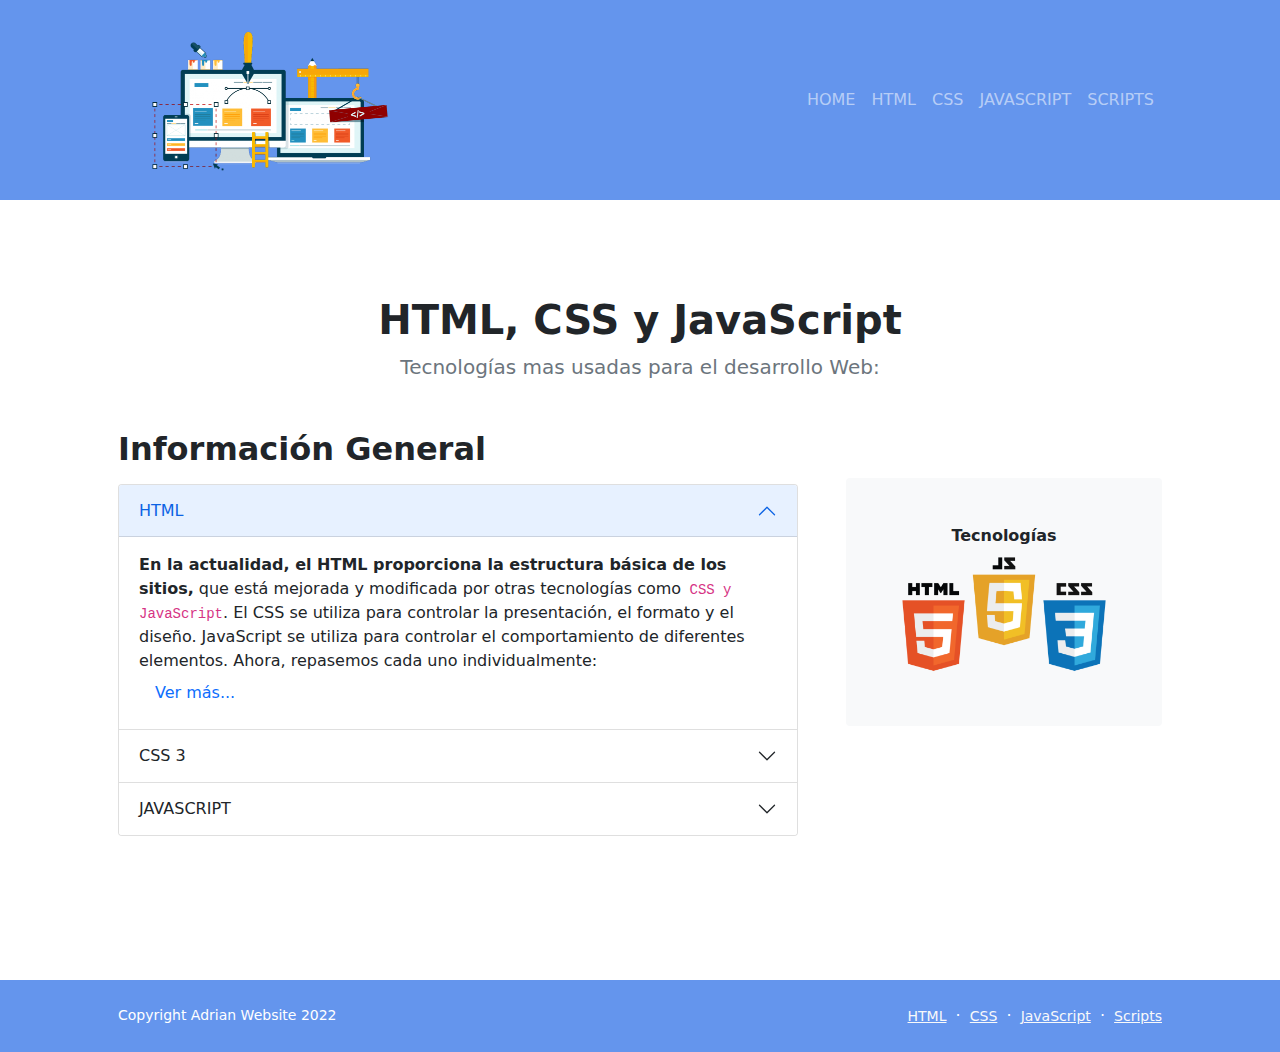
<file: index.html>
<!DOCTYPE html>
<html lang="en">
    <head>
        <meta charset="utf-8" />
        <meta name="viewport" content="width=device-width, initial-scale=1, shrink-to-fit=no" />
        <meta name="description" content="" />
        <meta name="author" content="" />
        <title>Unir blog </title>
        <link rel="icon" type="image/x-icon" href="assets/favicon.ico" />
        <link href="https://cdn.jsdelivr.net/npm/bootstrap-icons@1.5.0/font/bootstrap-icons.css" rel="stylesheet" />
        <link href="css/styles.css" rel="stylesheet" />
    </head>
    <body class="d-flex flex-column h-100">
        <main class="flex-shrink-0">
            <nav class="navbar navbar-expand-lg navbar-dark bg-dark">
                <div class="container px-5">
                    <a class="navbar-brand" href="index.html"><img src="assets/Unir_2021_logo.png">  </a>
                    <button class="navbar-toggler" type="button" data-bs-toggle="collapse" data-bs-target="#navbarSupportedContent" aria-controls="navbarSupportedContent" aria-expanded="false" aria-label="Toggle navigation"><span class="navbar-toggler-icon"></span></button>
                    <div class="collapse navbar-collapse" id="navbarSupportedContent">
                        <ul class="navbar-nav ms-auto mb-2 mb-lg-0">
                            <li class="nav-item"><a class="nav-link" href="index.html">HOME</a></li>
                            <li class="nav-item"><a class="nav-link" href="html.html">HTML</a></li>
                            <li class="nav-item"><a class="nav-link" href="css.html">CSS</a></li>
                            <li class="nav-item"><a class="nav-link" href="javascript.html">JAVASCRIPT</a></li>
                            <li class="nav-item"><a class="nav-link" href="scripts.html">SCRIPTS</a></li>
                        </ul>
                    </div>
                </div>
            </nav>
            <section class="py-5">
                <div class="container px-5 my-5">
                    <div class="text-center mb-5">
                        <h1 class="fw-bolder">HTML, CSS y JavaScript </h1>
                        <p class="lead fw-normal text-muted mb-0">Tecnologías mas usadas para el desarrollo Web: </p>
                    </div>
                    <div class="row gx-5">
                        <div class="col-xl-8">
                            <h2 class="fw-bolder mb-3">Información General</h2>
                            <div class="accordion mb-5" id="accordionExample">
                                <div class="accordion-item">
                                    <h3 class="accordion-header" id="headingOne"><button class="accordion-button" type="button" data-bs-toggle="collapse" data-bs-target="#collapseOne" aria-expanded="true" aria-controls="collapseOne">HTML</button></h3>
                                    <div class="accordion-collapse collapse show" id="collapseOne" aria-labelledby="headingOne" data-bs-parent="#accordionExample">
                                        <div class="accordion-body">
                                            <strong>En la actualidad, el HTML proporciona la estructura básica de los sitios,</strong>
                                            que está mejorada y modificada por otras tecnologías como<code> CSS y JavaScript</code>. El CSS se utiliza para controlar la presentación, el formato y el diseño. JavaScript se utiliza para controlar el comportamiento de diferentes elementos. Ahora, repasemos cada uno individualmente:
                                            
                                            <a class="nav-link" href="html.html">Ver más...</a>
                                        
                                        </div>
                                    </div>
                                </div>
                                <div class="accordion-item">
                                    <h3 class="accordion-header" id="headingTwo"><button class="accordion-button collapsed" type="button" data-bs-toggle="collapse" data-bs-target="#collapseTwo" aria-expanded="false" aria-controls="collapseTwo">CSS 3</button></h3>
                                    <div class="accordion-collapse collapse" id="collapseTwo" aria-labelledby="headingTwo" data-bs-parent="#accordionExample">
                                        <div class="accordion-body">
                                           
                                            Las Hojas de estilo en cascada (del ingles Cascading Stylesheets CSS) es la siguiente tecnología que aprenderemos después de HTML. Mientras que HTML se utiliza para definir la estructura y la semántica del contenido, CSS se usa para darle estilo y posicionarlo visualmente. CSS se puede usa

                                            <a class="nav-link" href="css.html">Ver más...</a>
                                        </div>
                                    </div>
                                </div>
                                <div class="accordion-item">
                                    <h3 class="accordion-header" id="headingThree"><button class="accordion-button collapsed" type="button" data-bs-toggle="collapse" data-bs-target="#collapseThree" aria-expanded="false" aria-controls="collapseThree">JAVASCRIPT</button></h3>
                                    <div class="accordion-collapse collapse" id="collapseThree" aria-labelledby="headingThree" data-bs-parent="#accordionExample">
                                        <div class="accordion-body">
                                         
                                            JavaScript es un lenguaje de programación que te permite implementar cosas complejas en páginas web. Cada vez que una página web hace algo más que sentarse ahí y mostrar información estática para que la veas — mostrando actualizaciones de contenido oportunas, mapas interactivos, gráficos animados 2D/3D

                                            <a class="nav-link" href="javascript.html">Ver más...</a>
                                        </div>
                                    </div>
                                </div>
                            </div>
                        </div>
                        <div class="col-xl-4">
                            <div class="card border-0 bg-light mt-xl-5">
                                <div class="card-body p-4 py-lg-5">
                                    <div class="d-flex align-items-center justify-content-center">
                                        <div class="text-center">

                                            <div class="h6 fw-bolder">Tecnologías</div>
                                            <img src="assets/tecn.png">
                                        </div>
                                    </div>
                                </div>
                            </div>
                        </div>
                    </div>
                </div>
            </section>
        </main>
         <footer class="bg-dark py-4 mt-auto">
        <div class="container px-5">
            <div class="row align-items-center justify-content-between flex-column flex-sm-row">
                <div class="col-auto">
                    <div class="small m-0 text-white">Copyright Adrian Website 2022</div>
                </div>
                <div class="col-auto">
                    <a class="link-light small" href="html.html">HTML</a>
                    <span class="text-white mx-1">&middot;</span>
                    <a class="link-light small" href="css.html">CSS</a>
                    <span class="text-white mx-1">&middot;</span>
                    <a class="link-light small" href="javascript.html">JavaScript</a>
                    <span class="text-white mx-1">&middot;</span>
                    <a class="link-light small" href="scripts.html">Scripts</a>
                </div>
            </div>
        </div>
    </footer>
        <script src="https://cdn.jsdelivr.net/npm/bootstrap@5.1.3/dist/js/bootstrap.bundle.min.js"></script>
        <script src="js/scripts.js"></script>
    </body>
</html>
</file>
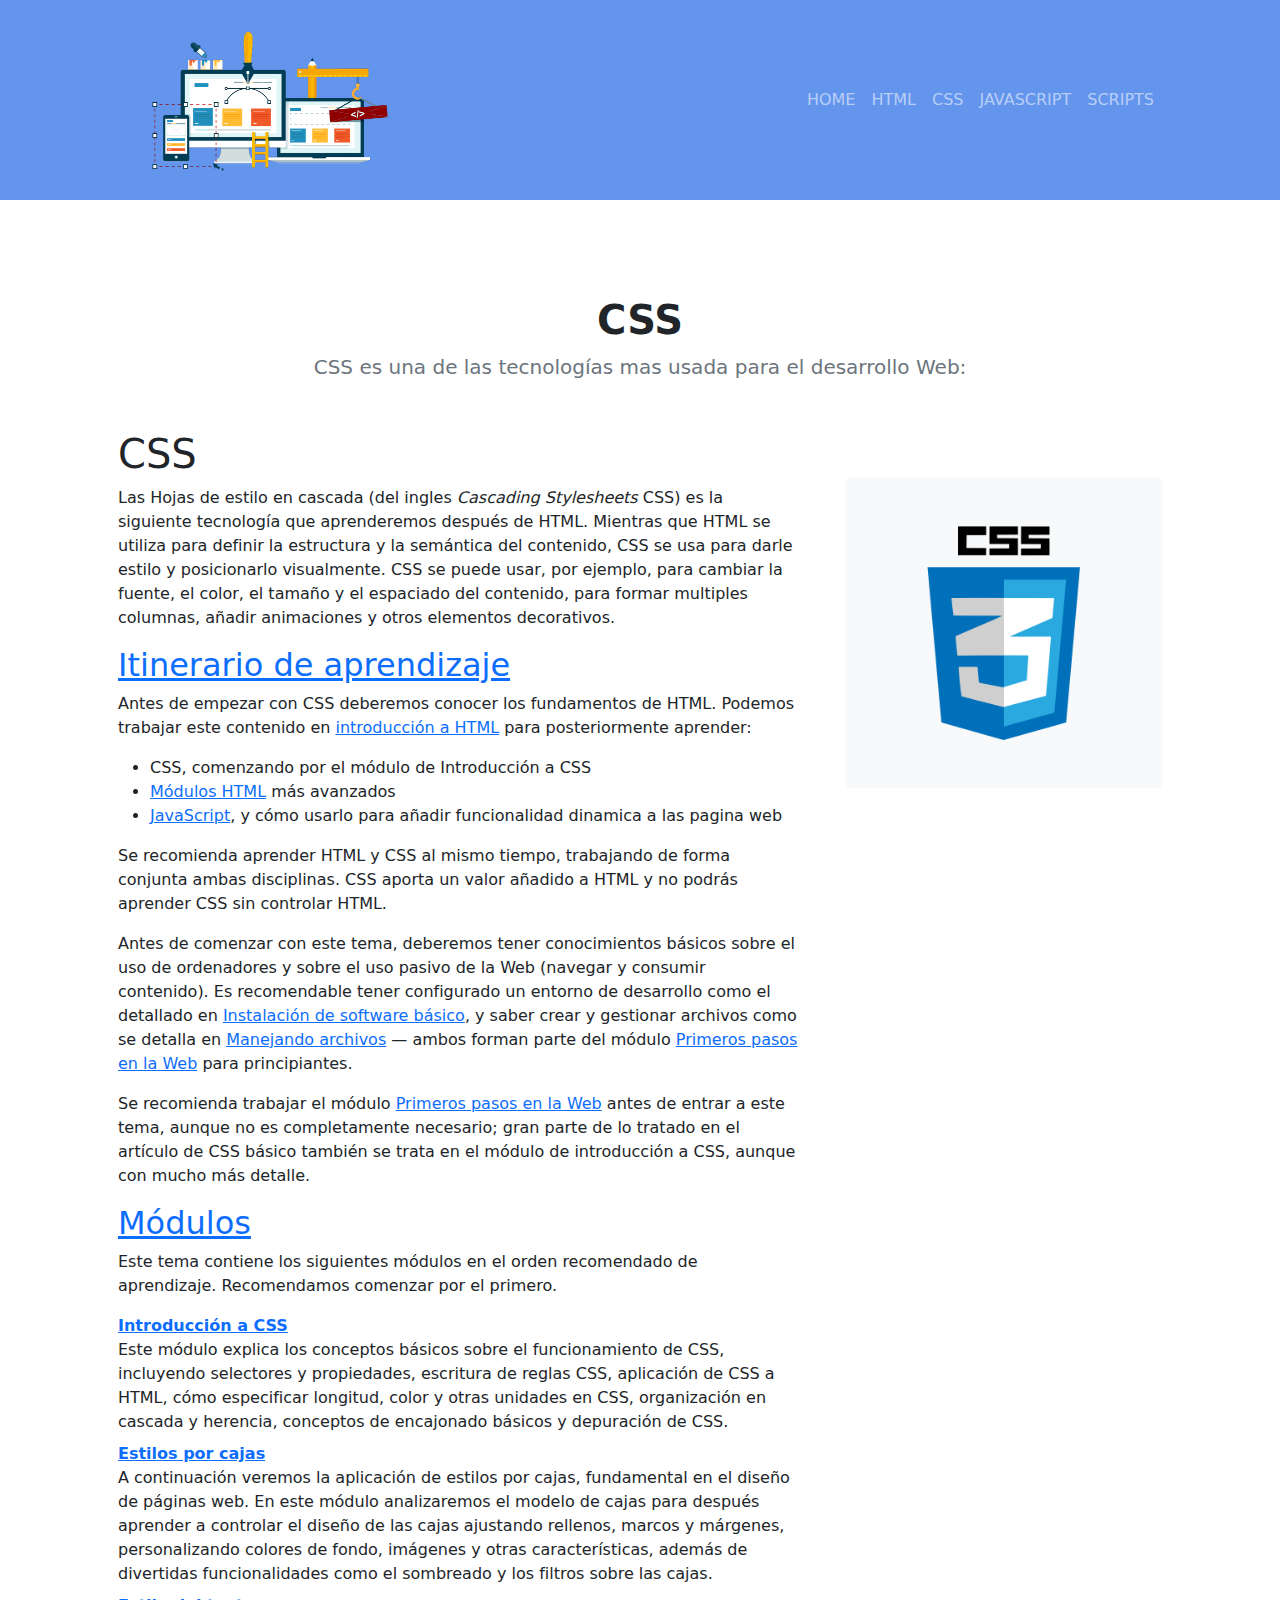
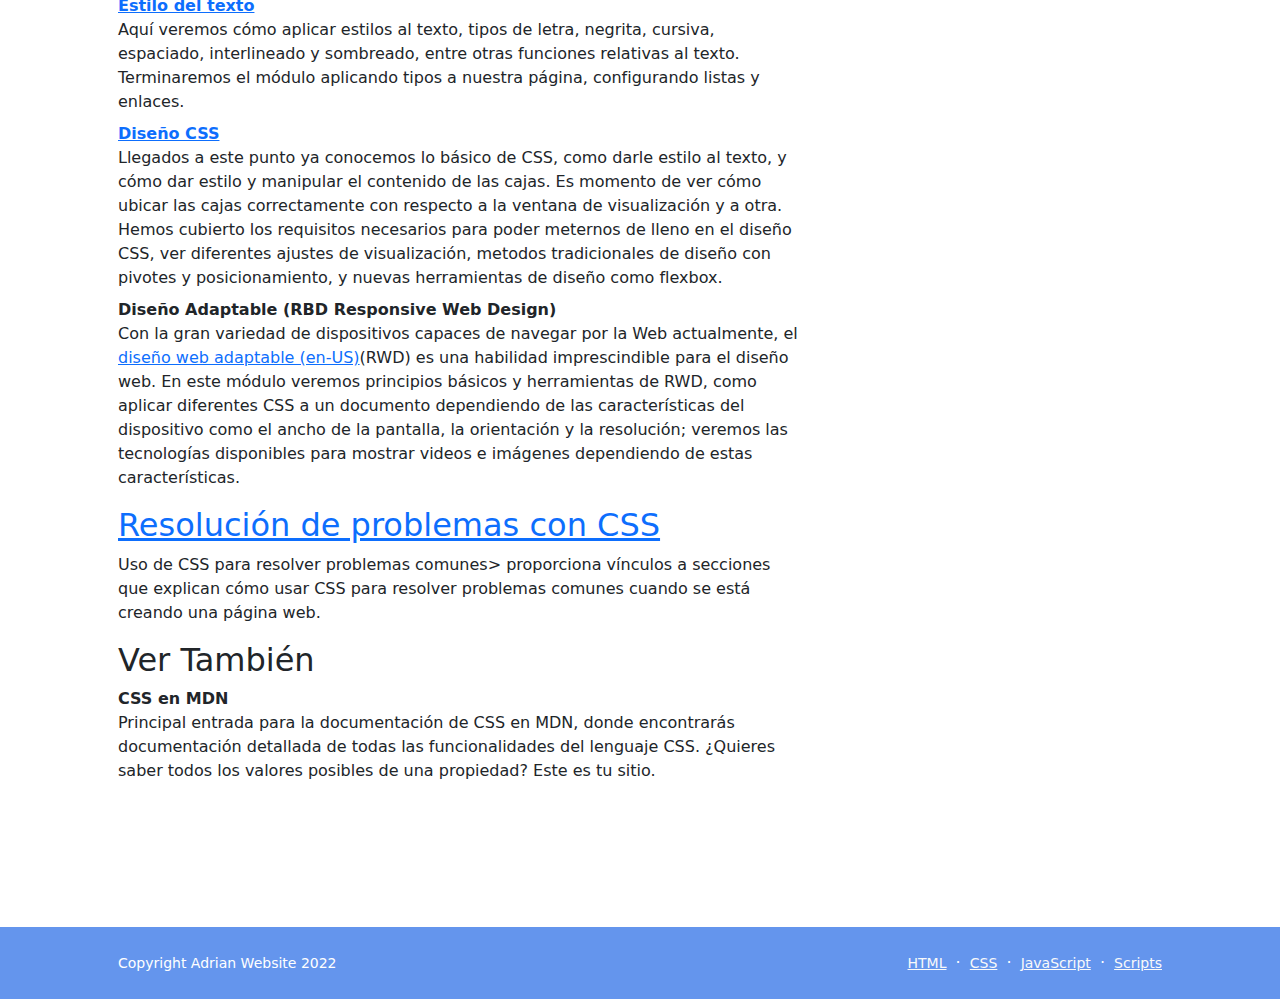
<file: css.html>
<!DOCTYPE html>
<html lang="en">

<head>
    <meta charset="utf-8" />
    <meta name="viewport" content="width=device-width, initial-scale=1, shrink-to-fit=no" />
    <meta name="description" content="" />
    <meta name="author" content="" />
    <title>Unir blog </title>
    <link rel="icon" type="image/x-icon" href="assets/favicon.ico" />
    <link href="https://cdn.jsdelivr.net/npm/bootstrap-icons@1.5.0/font/bootstrap-icons.css" rel="stylesheet" />
    <link href="css/styles.css" rel="stylesheet" />
</head>

<body class="d-flex flex-column h-100">
    <main class="flex-shrink-0">
        <nav class="navbar navbar-expand-lg navbar-dark bg-dark">
            <div class="container px-5">
                <a class="navbar-brand" href="index.html"><img src="assets/Unir_2021_logo.png"> </a>
                <button class="navbar-toggler" type="button" data-bs-toggle="collapse"
                    data-bs-target="#navbarSupportedContent" aria-controls="navbarSupportedContent"
                    aria-expanded="false" aria-label="Toggle navigation"><span
                        class="navbar-toggler-icon"></span></button>
                <div class="collapse navbar-collapse" id="navbarSupportedContent">
                    <ul class="navbar-nav ms-auto mb-2 mb-lg-0">
                        <li class="nav-item"><a class="nav-link" href="index.html">HOME</a></li>
                        <li class="nav-item"><a class="nav-link" href="html.html">HTML</a></li>
                        <li class="nav-item"><a class="nav-link" href="css.html">CSS</a></li>
                        <li class="nav-item"><a class="nav-link" href="javascript.html">JAVASCRIPT</a></li>
                        <li class="nav-item"><a class="nav-link" href="scripts.html">SCRIPTS</a></li>
                    </ul>
                </div>
            </div>
        </nav>
        <section class="py-5">
            <div class="container px-5 my-5">
                <div class="text-center mb-5">
                    <h1 class="fw-bolder">CSS</h1>
                    <p class="lead fw-normal text-muted mb-0">CSS es una de las tecnologías mas usada para el desarrollo Web:</p>
                </div>
                <div class="row gx-5">
                    <div class="col-xl-8">
                        <div class="accordion mb-5" id="accordionExample">

                            <main id="content" class="main-content " role="main">
                                <article class="main-page-content" lang="es">
                                    <h1>CSS</h1>
                                    <div class="section-content">
                                        <div id="sect1"></div>

                                        <p class="summary">Las Hojas de estilo en cascada (del ingles <em>Cascading
                                                Stylesheets</em> CSS) es la
                                            siguiente tecnología que aprenderemos después de 
                                                HTML. Mientras que HTML se utiliza
                                            para definir la estructura y la semántica del contenido, CSS se usa para
                                            darle estilo y posicionarlo visualmente. CSS se puede usar, por ejemplo,
                                            para cambiar la fuente, el color, el tamaño y el espaciado del contenido,
                                            para formar multiples columnas, añadir animaciones y otros elementos
                                            decorativos.</p>
                                    </div>
                                    <section aria-labelledby="itinerario_de_aprendizaje">
                                        <h2 id="itinerario_de_aprendizaje"><a href="#itinerario_de_aprendizaje"
                                                title="Permalink to Itinerario de aprendizaje">Itinerario de
                                                aprendizaje</a></h2>
                                        <div class="section-content">
                                            <p>Antes de empezar con CSS deberemos conocer los fundamentos de HTML.
                                                Podemos trabajar este contenido en <a
                                                    href="/es/docs/Learn/HTML/Introduction_to_HTML">introducción a
                                                    HTML</a> para posteriormente aprender:</p>

                                            <ul>
                                                <li>CSS, comenzando por el módulo de Introducción a CSS</li>
                                                <li><a href="/es/docs/Learn/HTML#módulos">Módulos HTML</a> más avanzados
                                                </li>
                                                <li><a href="/es/docs/Learn/JavaScript">JavaScript</a>, y cómo usarlo
                                                    para añadir funcionalidad dinamica a las pagina web</li>
                                            </ul>

                                            <p>Se recomienda aprender HTML y CSS al mismo tiempo, trabajando de forma
                                                conjunta ambas disciplinas. CSS aporta un valor añadido a HTML y no
                                                podrás aprender CSS sin controlar HTML.</p>

                                            <p>Antes de comenzar con este tema, deberemos tener conocimientos básicos
                                                sobre el uso de ordenadores y sobre el uso pasivo de la Web (navegar y
                                                consumir contenido). Es recomendable tener configurado un entorno de
                                                desarrollo como el detallado en <a
                                                    href="/es/docs/Learn/Getting_started_with_the_web/Installing_basic_software">Instalación
                                                    de software básico</a>, y saber crear y gestionar archivos como se
                                                detalla en <a
                                                    href="/es/docs/Learn/Getting_started_with_the_web/Dealing_with_files">Manejando
                                                    archivos</a>&nbsp;— ambos forman parte del módulo <a
                                                    href="/es/docs/Learn/Getting_started_with_the_web">Primeros pasos en
                                                    la Web</a>&nbsp;para principiantes.</p>

                                            <p>Se recomienda trabajar el módulo <a
                                                    href="/es/docs/Learn/Getting_started_with_the_web">Primeros pasos en
                                                    la Web</a>&nbsp;antes de entrar a este tema, aunque no es
                                                completamente necesario; gran parte de lo tratado en el artículo de CSS
                                                básico también se trata en el módulo de introducción a CSS, aunque con
                                                mucho más detalle.</p>
                                        </div>
                                    </section>
                                    <section aria-labelledby="módulos">
                                        <h2 id="módulos"><a href="#módulos" title="Permalink to Módulos">Módulos</a>
                                        </h2>
                                        <div class="section-content">
                                            <p>Este tema contiene los siguientes módulos en el orden recomendado de
                                                aprendizaje. Recomendamos comenzar por el primero.</p>

                                            <dl>
                                                <dt id="introducción_a_css"><a
                                                        href="/es/docs/Learn/CSS/First_steps">Introducción a CSS</a>
                                                </dt>
                                                <dd>Este módulo explica los conceptos básicos sobre el funcionamiento de
                                                    CSS, incluyendo selectores y propiedades, escritura de reglas CSS,
                                                    aplicación de CSS a HTML, cómo especificar longitud, color&nbsp;y
                                                    otras unidades&nbsp;en CSS, organización en cascada y herencia,
                                                    conceptos de encajonado básicos y depuración de CSS.</dd>
                                                <dt id="estilos_por_cajas"><a
                                                        href="/es/docs/Learn/CSS/Building_blocks">Estilos por cajas</a>
                                                </dt>
                                                <dd>A continuación veremos la aplicación de estilos por cajas,
                                                    fundamental en el diseño de páginas web. En este módulo analizaremos
                                                    el modelo de cajas para después aprender a controlar el diseño de
                                                    las cajas ajustando rellenos, marcos y márgenes, personalizando
                                                    colores de fondo, imágenes y otras&nbsp;características, además de
                                                    divertidas funcionalidades como el sombreado y los filtros sobre las
                                                    cajas.</dd>
                                                <dt id="estilo_del_texto"><a
                                                        href="/es/docs/Learn/CSS/Styling_text">Estilo del texto</a></dt>
                                                <dd>Aquí veremos cómo aplicar estilos al texto, tipos de letra, negrita,
                                                    cursiva, espaciado, interlineado y sombreado, entre otras funciones
                                                    relativas al texto. Terminaremos el módulo aplicando tipos a nuestra
                                                    página, configurando listas y enlaces.</dd>
                                                <dt id="diseño_css"><a href="/es/docs/Learn/CSS/CSS_layout">Diseño
                                                        CSS</a></dt>
                                                <dd>Llegados a este punto ya conocemos lo básico de CSS, como darle
                                                    estilo al texto, y cómo dar estilo y manipular el contenido de las
                                                    cajas. Es momento de ver cómo ubicar las cajas correctamente con
                                                    respecto a la ventana de visualización y a otra. Hemos cubierto los
                                                    requisitos necesarios para poder meternos de lleno en el diseño CSS,
                                                    ver diferentes ajustes de visualización, metodos tradicionales de
                                                    diseño con pivotes y posicionamiento, y nuevas herramientas de
                                                    diseño como flexbox.</dd>
                                                <dt id="diseño_adaptable_rbd_responsive_web_design">Diseño Adaptable
                                                    (RBD Responsive Web Design)</dt>
                                                <dd>Con la gran variedad de dispositivos capaces de navegar por la Web
                                                    actualmente, el <a
                                                        href="/en-US/docs/Web/Progressive_web_apps/Responsive/responsive_design_building_blocks"
                                                        class="only-in-en-us"
                                                        title="Currently only available in English (US)">diseño web
                                                        adaptable (en-US)</a>(RWD) es una habilidad imprescindible para
                                                    el diseño web. En este módulo veremos principios básicos y
                                                    herramientas de RWD, como aplicar diferentes CSS a un documento
                                                    dependiendo de las características del dispositivo como el ancho de
                                                    la pantalla, la orientación y la resolución; veremos las tecnologías
                                                    disponibles para mostrar videos e imágenes dependiendo de estas
                                                    características.</dd>
                                            </dl>
                                        </div>
                                    </section>
                                    <section aria-labelledby="resolución_de_problemas_con_css">
                                        <h2 id="resolución_de_problemas_con_css"><a
                                                href="#resolución_de_problemas_con_css"
                                                title="Permalink to Resolución de problemas con CSS">Resolución de
                                                problemas con CSS</a></h2>
                                        <div class="section-content">
                                            <p>Uso de CSS para resolver
                                                    problemas comunes>&nbsp;proporciona vínculos a secciones que
                                                explican cómo usar CSS para resolver problemas comunes cuando se está
                                                creando una página web.</p>

                                            <div class="section" id="sect2">
                                                <h2 id="ver_también">Ver También</h2>

                                                <dl>
                                                    <dt id="css_en_mdn">CSS en MDN</dt>
                                                    <dd>Principal entrada para la documentación de CSS en MDN, donde
                                                        encontrarás documentación detallada de todas las funcionalidades
                                                        del lenguaje CSS. ¿Quieres saber todos los valores posibles de
                                                        una propiedad? Este es tu sitio.</dd>
                                                </dl>
                                            </div>
                                        </div>
                                    </section>
                                  
                                </article>
                            </main>


                        </div>
                    </div>
                    <div class="col-xl-4">
                        <div class="card border-0 bg-light mt-xl-5">
                            <div class="card-body p-4 py-lg-5">
                                <div class="d-flex align-items-center justify-content-center">
                                    <div class="text-center">
                                        <img src="assets/css.png">
                                    </div>
                                </div>
                            </div>
                        </div>
                    </div>
                </div>
            </div>
        </section>
    </main>
    <!-- Footer-->
    <footer class="bg-dark py-4 mt-auto">
        <div class="container px-5">
            <div class="row align-items-center justify-content-between flex-column flex-sm-row">
                <div class="col-auto">
                    <div class="small m-0 text-white">Copyright Adrian Website 2022</div>
                </div>
                <div class="col-auto">
                    <a class="link-light small" href="html.html">HTML</a>
                    <span class="text-white mx-1">&middot;</span>
                    <a class="link-light small" href="css.html">CSS</a>
                    <span class="text-white mx-1">&middot;</span>
                    <a class="link-light small" href="javascript.html">JavaScript</a>
                    <span class="text-white mx-1">&middot;</span>
                    <a class="link-light small" href="scripts.html">Scripts</a>
                </div>
            </div>
        </div>
    </footer>
    <!-- Bootstrap core JS-->
    <script src="https://cdn.jsdelivr.net/npm/bootstrap@5.1.3/dist/js/bootstrap.bundle.min.js"></script>
    <!-- Core theme JS-->
    <script src="js/scripts.js"></script>
</body>

</html>
</file>
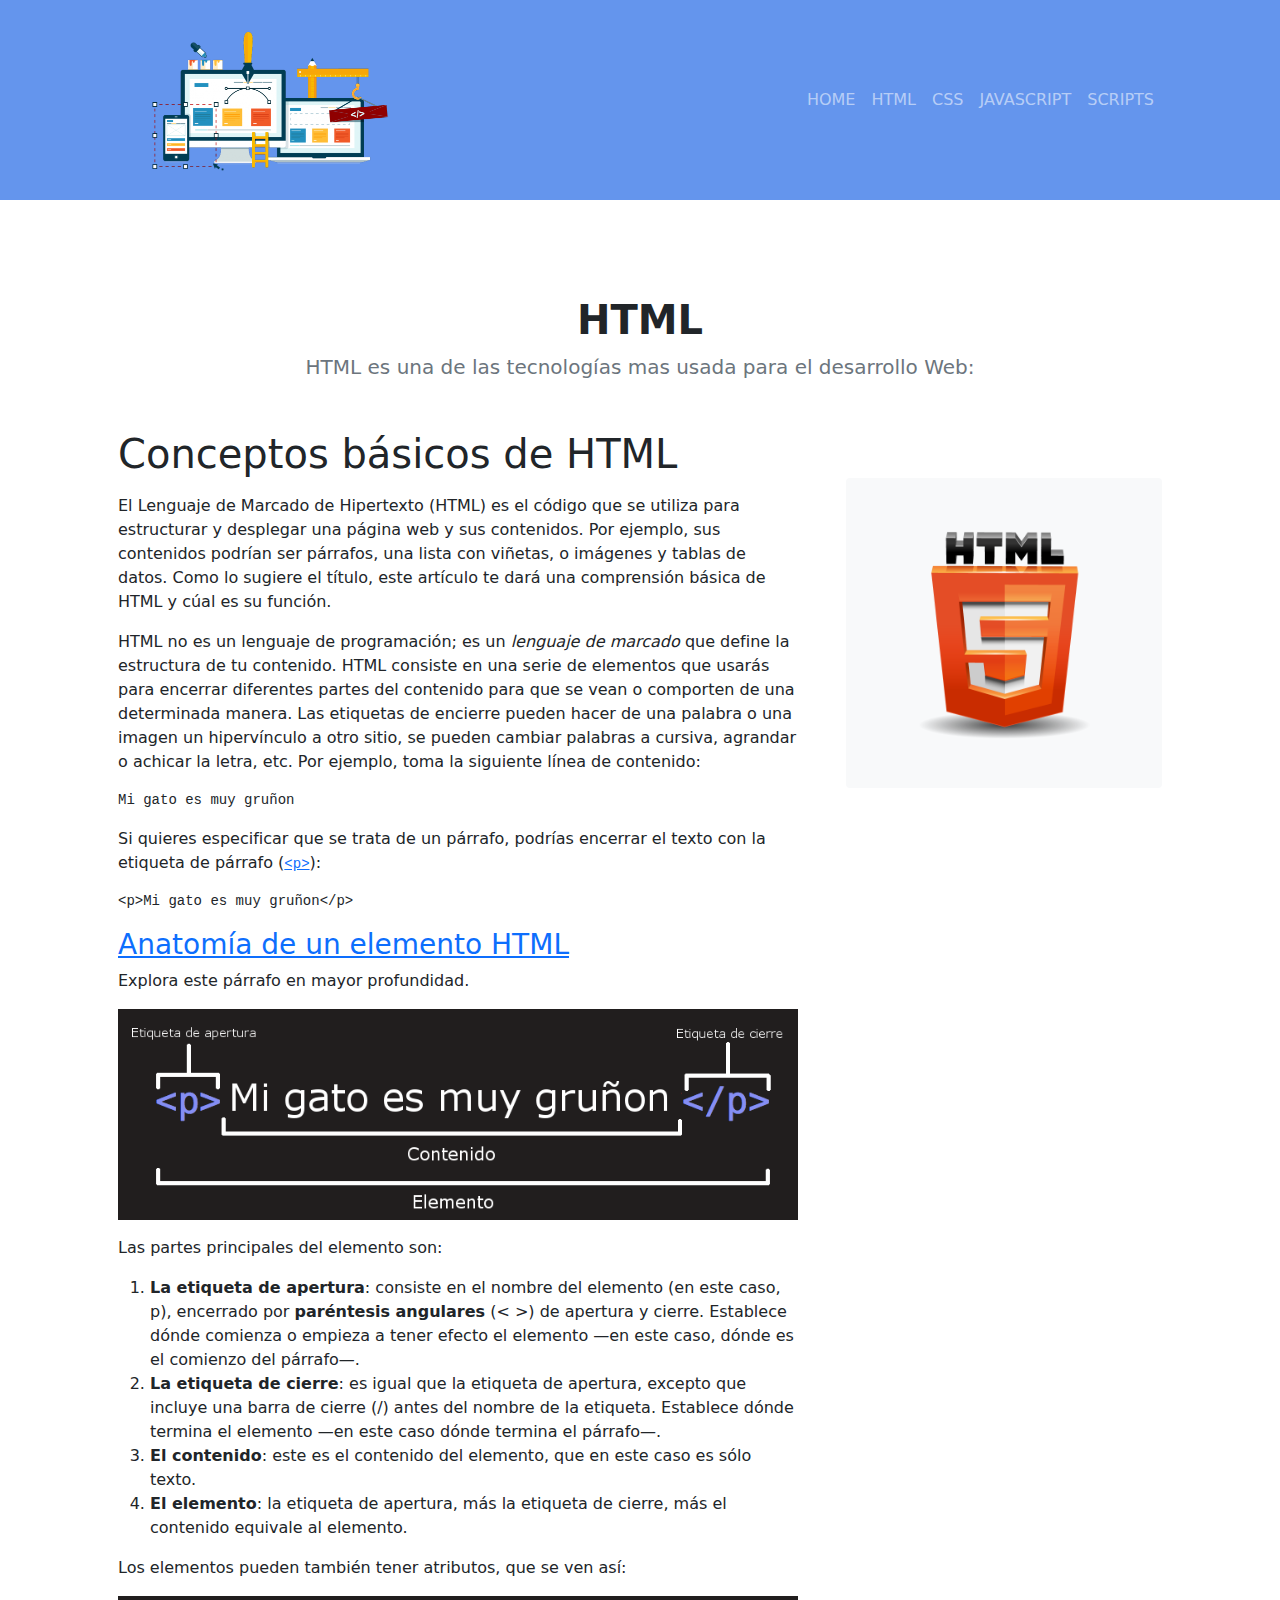
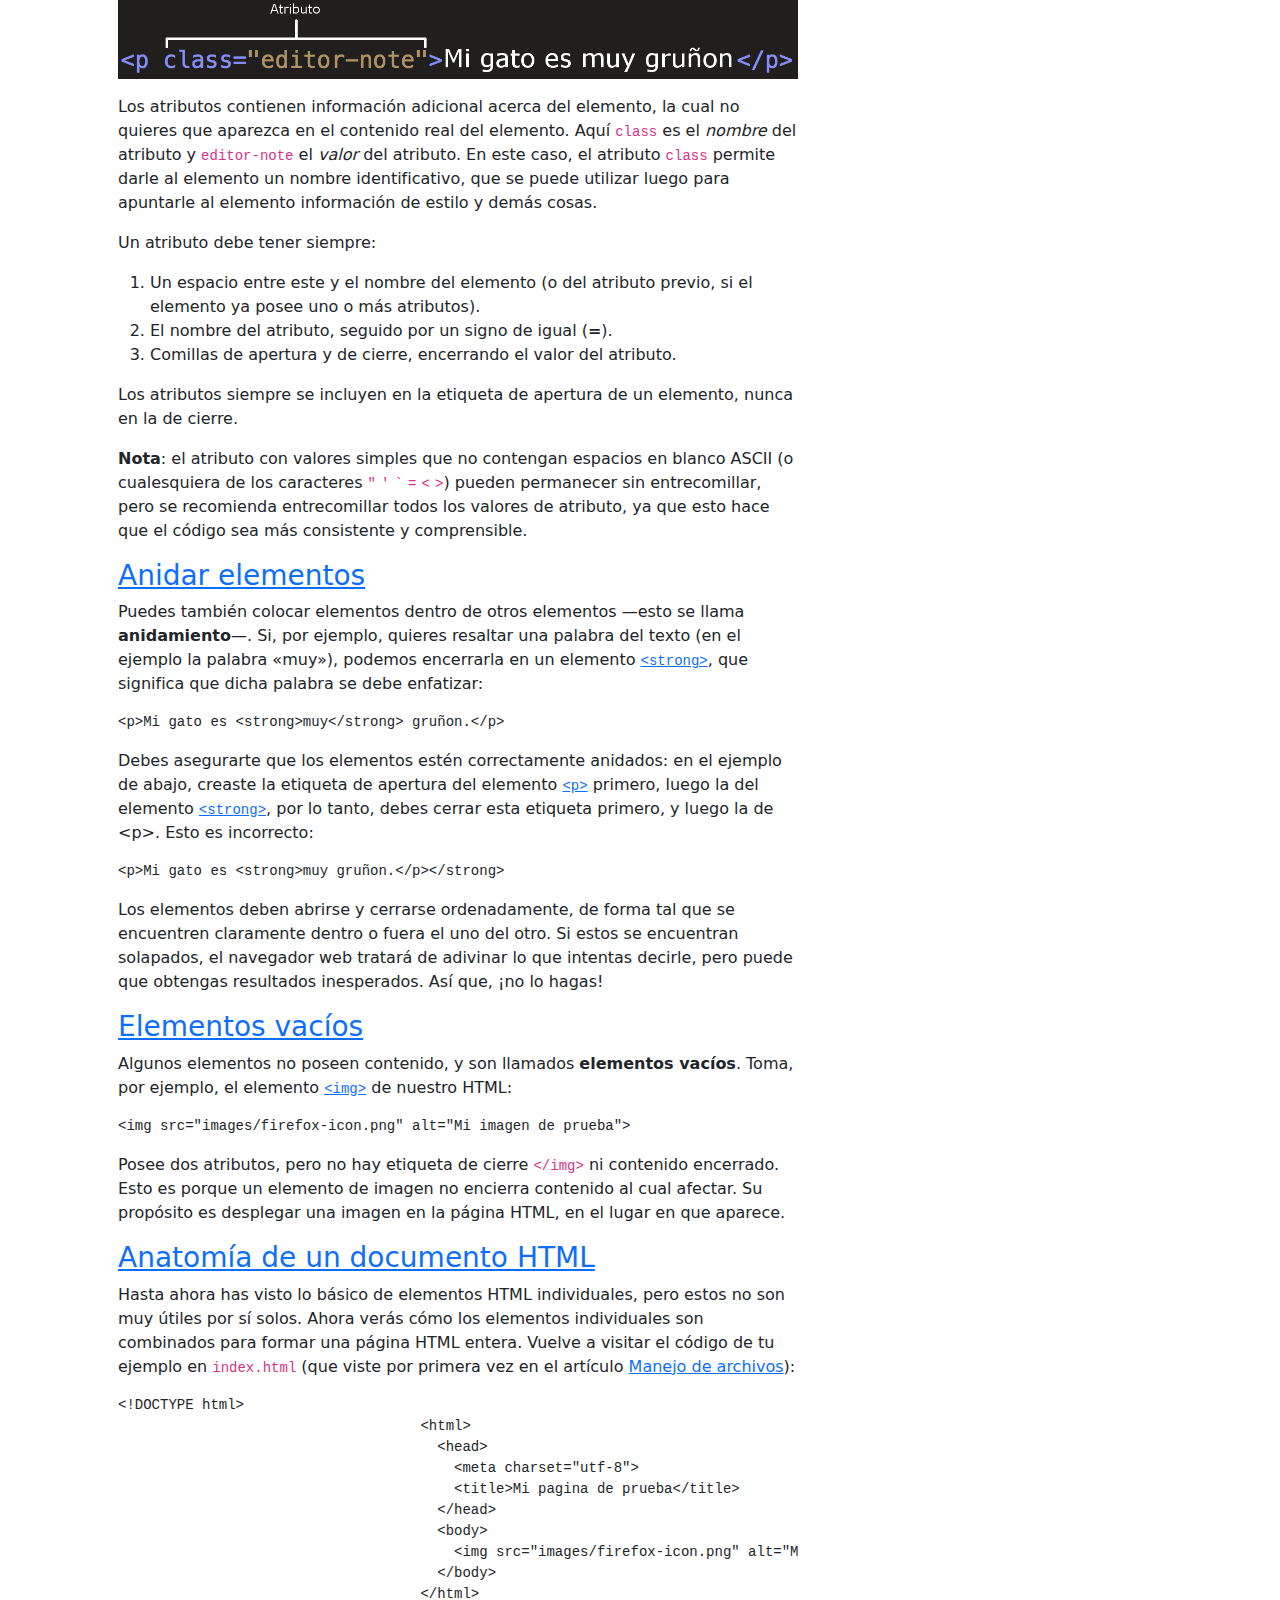
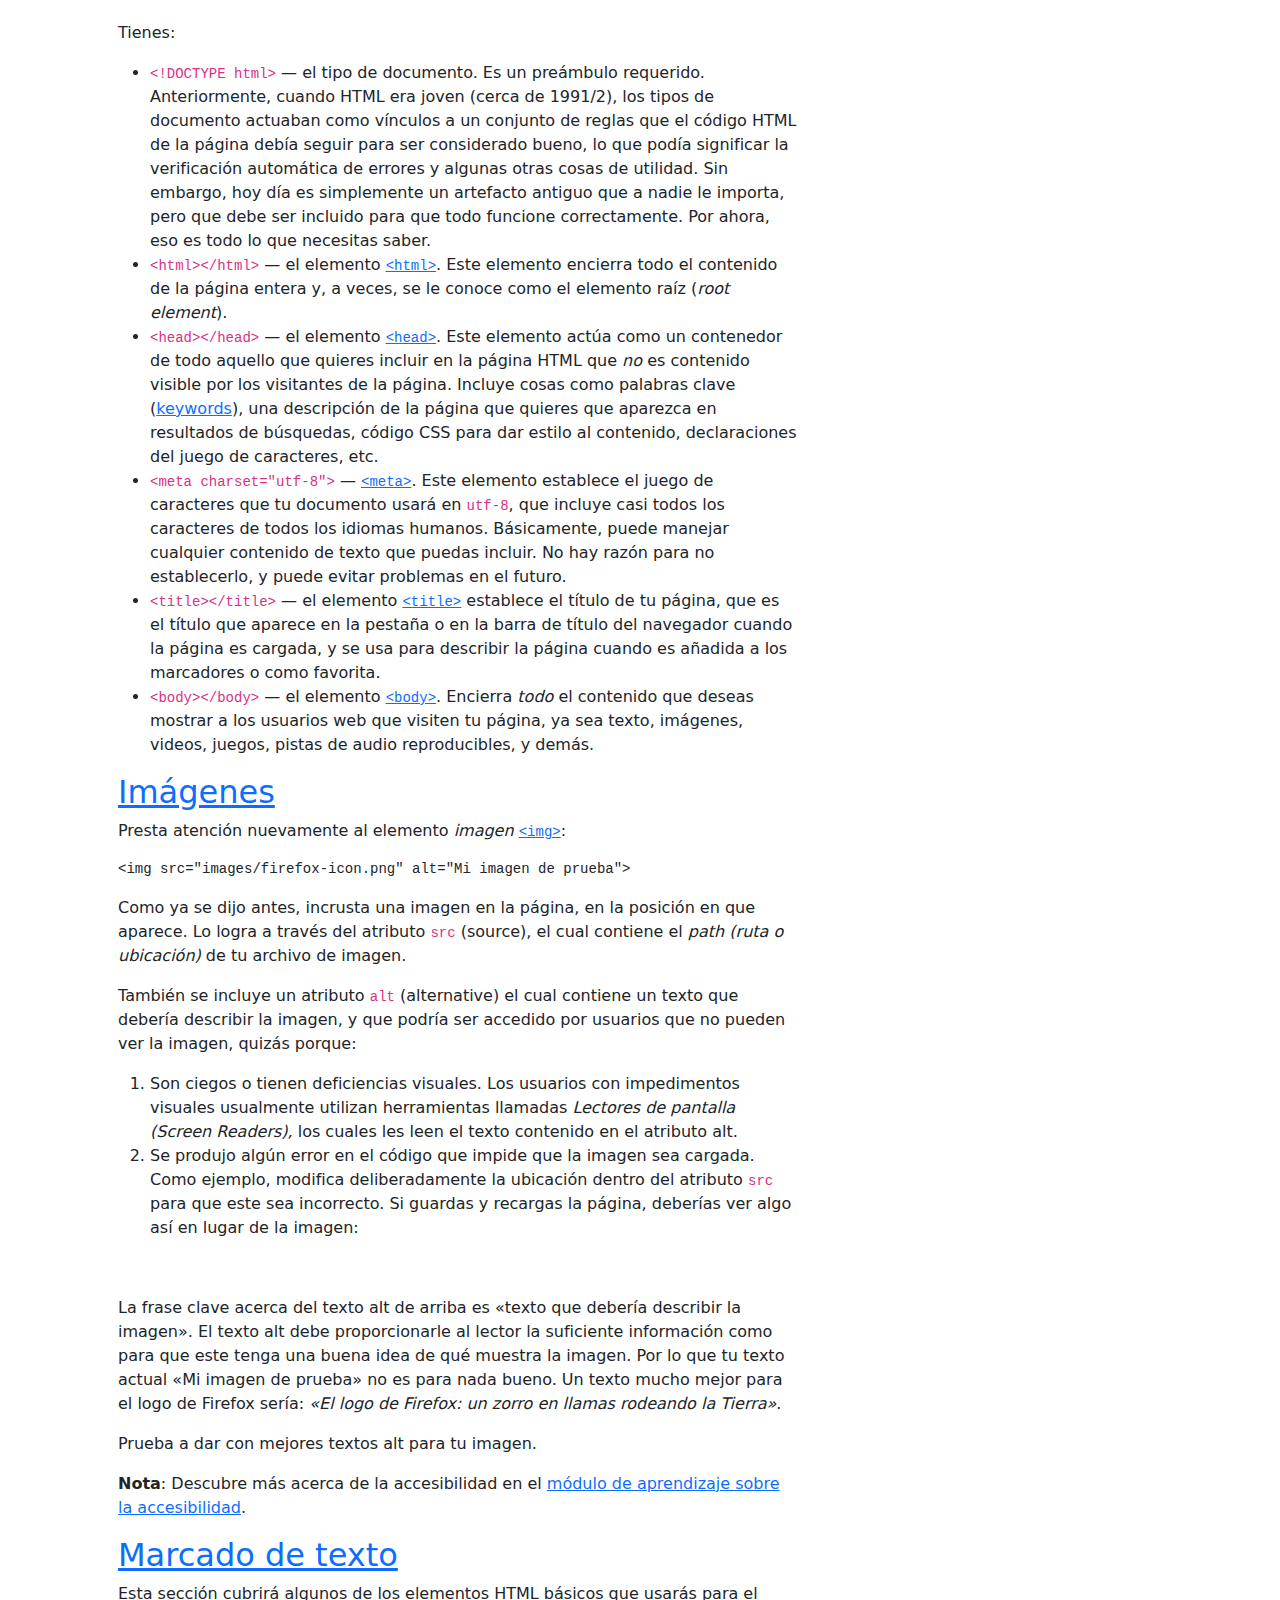
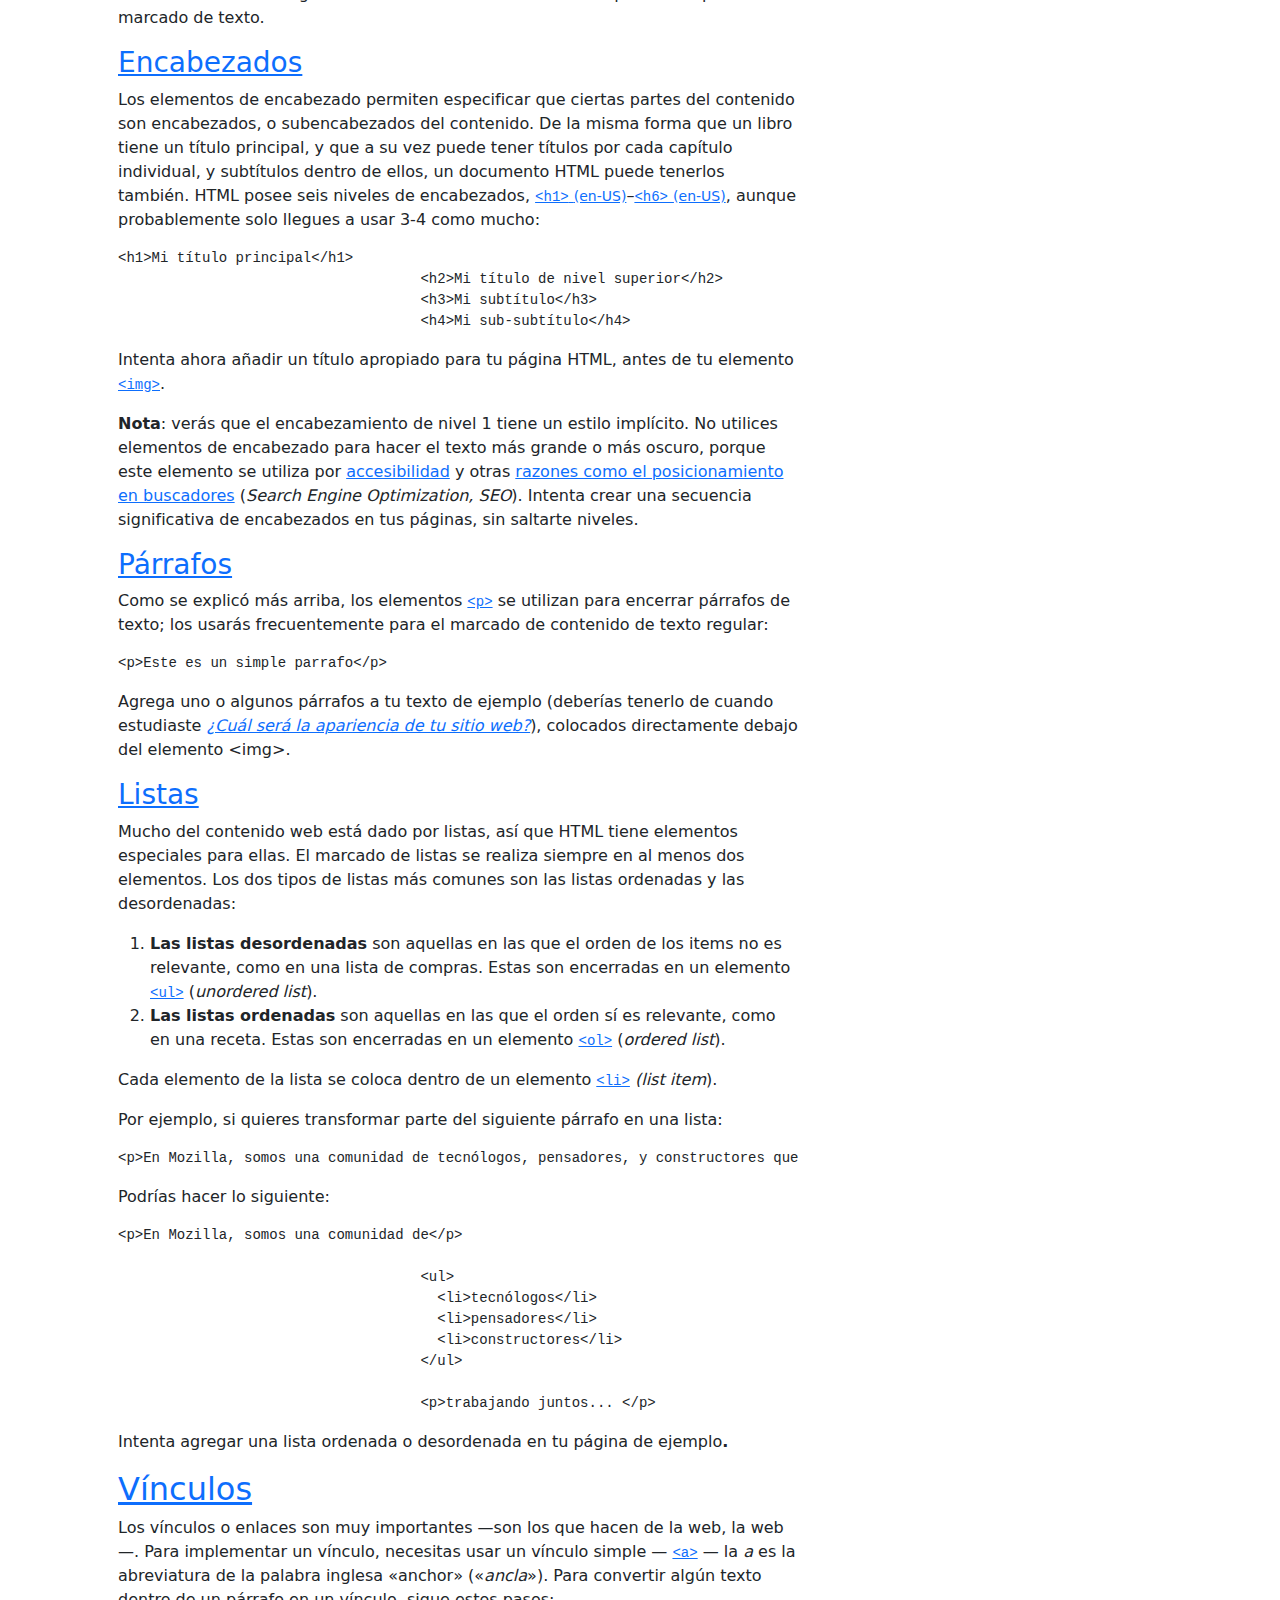
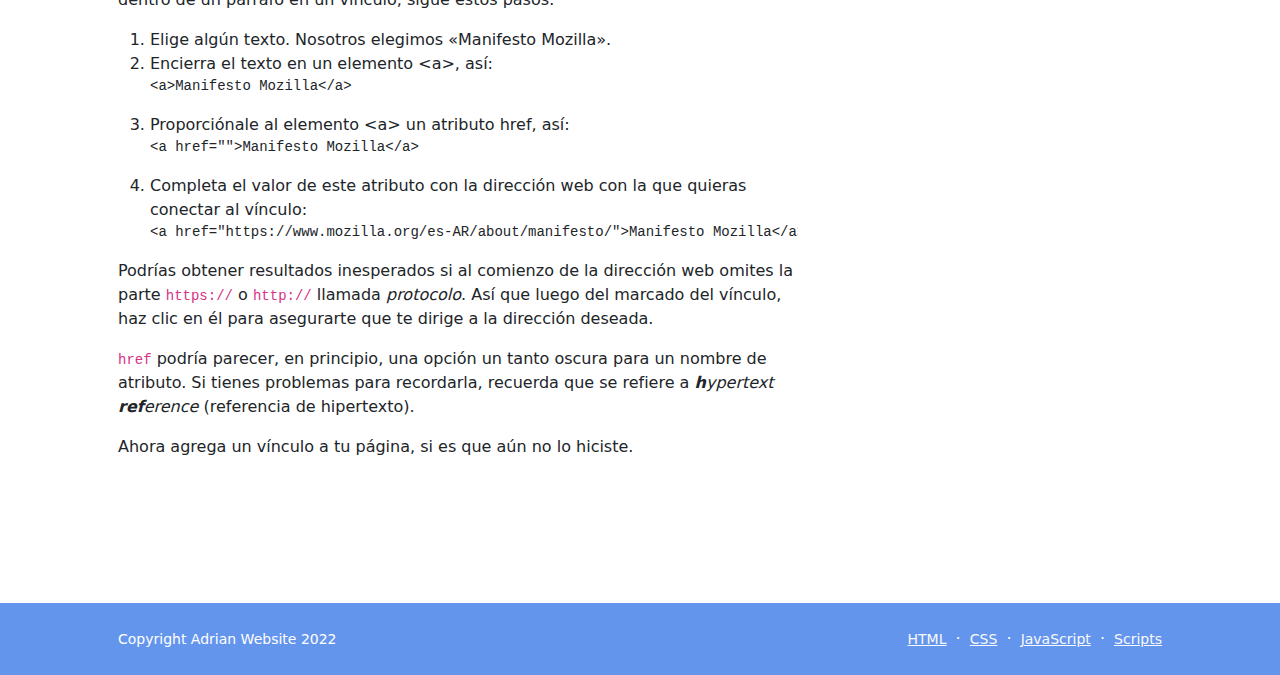
<file: html.html>
<!DOCTYPE html>
<html lang="en">

<head>
    <meta charset="utf-8" />
    <meta name="viewport" content="width=device-width, initial-scale=1, shrink-to-fit=no" />
    <meta name="description" content="" />
    <meta name="author" content="" />
    <title>blog</title>
    <link rel="icon" type="image/x-icon" href="assets/favicon.ico" />
    <link href="https://cdn.jsdelivr.net/npm/bootstrap-icons@1.5.0/font/bootstrap-icons.css" rel="stylesheet" />
    <link href="css/styles.css" rel="stylesheet" />
</head>

<body class="d-flex flex-column h-100">
    <main class="flex-shrink-0">
        <nav class="navbar navbar-expand-lg navbar-dark bg-dark">
            <div class="container px-5">
                <a class="navbar-brand" href="index.html"><img src="assets/Unir_2021_logo.png"> </a>
                <button class="navbar-toggler" type="button" data-bs-toggle="collapse"
                    data-bs-target="#navbarSupportedContent" aria-controls="navbarSupportedContent"
                    aria-expanded="false" aria-label="Toggle navigation"><span
                        class="navbar-toggler-icon"></span></button>
                <div class="collapse navbar-collapse" id="navbarSupportedContent">
                    <ul class="navbar-nav ms-auto mb-2 mb-lg-0">
                        <li class="nav-item"><a class="nav-link" href="index.html">HOME</a></li>
                        <li class="nav-item"><a class="nav-link" href="html.html">HTML</a></li>
                        <li class="nav-item"><a class="nav-link" href="css.html">CSS</a></li>
                        <li class="nav-item"><a class="nav-link" href="javascript.html">JAVASCRIPT</a></li>
                        <li class="nav-item"><a class="nav-link" href="scripts.html">SCRIPTS</a></li>
                    </ul>
                </div>
            </div>
        </nav>
        <section class="py-5">
            <div class="container px-5 my-5">
                <div class="text-center mb-5">
                    <h1 class="fw-bolder">HTML</h1>
                    <p class="lead fw-normal text-muted mb-0">HTML es una de las tecnologías mas usada para el desarrollo Web:</p>
                </div>
                <div class="row gx-5">
                    <div class="col-xl-8">
                        <div class="accordion mb-5" id="accordionExample">

                            <main id="content" class="main-content " role="main">
                                <article class="main-page-content" lang="es">
                                    <h1>Conceptos básicos de HTML</h1>
                                    <div class="section-content">
                                        <p></p>
                                        <p>El Lenguaje de Marcado de Hipertexto (HTML) es el código que se utiliza para
                                            estructurar y desplegar una página web y sus contenidos. Por ejemplo, sus
                                            contenidos podrían ser párrafos, una lista con viñetas, o imágenes y tablas
                                            de datos. Como lo sugiere el título, este artículo te dará una comprensión
                                            básica de HTML y cúal es su función.</p>
                                    </div>
                                    <section aria-labelledby="entonces_¿qué_es_html_en_realidad">
                                        <div class="section-content">
                                            <p>HTML no es un lenguaje de programación; es un <em>lenguaje de
                                                    marcado</em> que define la estructura de tu contenido. HTML consiste
                                                en una serie de elementos que usarás para encerrar diferentes partes del
                                                contenido para que se vean o comporten de una determinada manera. Las
                                                etiquetas de encierre pueden hacer de una palabra o una imagen un
                                                hipervínculo a otro sitio, se pueden cambiar palabras a cursiva,
                                                agrandar o achicar la letra, etc. Por ejemplo, toma la siguiente línea
                                                de contenido:</p>

                                            <pre class="notranslate">Mi gato es muy gruñon</pre>

                                            <p>Si quieres especificar que se trata de un párrafo, podrías encerrar el
                                                texto con la etiqueta de párrafo (<a
                                                    href="/es/docs/Web/HTML/Element/p"><code>&lt;p&gt;</code></a>):</p>

                                            <pre class="notranslate">&lt;p&gt;Mi gato es muy gruñon&lt;/p&gt;</pre>
                                        </div>
                                    </section>
                                    <section aria-labelledby="anatomía_de_un_elemento_html">
                                        <h3 id="anatomía_de_un_elemento_html"><a href="#anatomía_de_un_elemento_html"
                                                title="Permalink to Anatomía de un elemento HTML">Anatomía de un
                                                elemento HTML</a></h3>
                                        <div class="section-content">
                                            <p>Explora este párrafo en mayor profundidad.</p>

                                            <p><img alt="elementos de gato gruñon"
                                                    src="assets/htmlexp.png"
                                                    style="display: block; margin: 0px auto;" loading="lazy"></p>

                                            <p>Las partes principales del elemento son:</p>

                                            <ol>
                                                <li><strong>La etiqueta de apertura</strong>: consiste en el nombre del
                                                    elemento (en este caso, p), encerrado por <strong>paréntesis
                                                        angulares</strong> (&lt; &gt;) de apertura y cierre. Establece
                                                    dónde comienza o empieza a tener efecto el elemento —en este caso,
                                                    dónde es el comienzo del párrafo—.</li>
                                                <li><strong>La etiqueta de cierre</strong>: es igual que la etiqueta de
                                                    apertura, excepto que incluye una barra de cierre (/) antes del
                                                    nombre de la etiqueta. Establece dónde termina el elemento —en este
                                                    caso dónde termina el párrafo—.</li>
                                                <li><strong>El contenido</strong>: este es el contenido del elemento,
                                                    que en este caso es sólo texto.</li>
                                                <li><strong>El elemento</strong>: la etiqueta de apertura, más la
                                                    etiqueta de cierre, más el contenido equivale al elemento.</li>
                                            </ol>

                                            <p>Los elementos pueden también tener atributos, que se ven así:</p>

                                            <p><img alt="atributo html"
                                                    src="assets/htmlatributos.png"
                                                    style="display: block; margin: 0px auto;" loading="lazy"></p>

                                            <p>Los atributos contienen información adicional acerca del elemento, la
                                                cual no quieres que aparezca en el contenido real del elemento. Aquí
                                                <code>class</code> es el <em>nombre</em> del atributo y
                                                <code>editor-note</code> el <em>valor</em> del atributo. En este caso,
                                                el atributo <code>class</code> permite darle al elemento un nombre
                                                identificativo, que se puede utilizar luego para apuntarle al elemento
                                                información de estilo y demás cosas.</p>

                                            <p>Un atributo debe tener siempre:</p>

                                            <ol>
                                                <li>Un espacio entre este y el nombre del elemento (o del atributo
                                                    previo, si el elemento ya posee uno o más atributos).</li>
                                                <li>El nombre del atributo, seguido por un signo de igual
                                                    (<strong>=</strong>).</li>
                                                <li>Comillas de apertura y de cierre, encerrando el valor del atributo.
                                                </li>
                                            </ol>

                                            <p>Los atributos siempre se incluyen en la etiqueta de apertura de un
                                                elemento, nunca en la de cierre.</p>

                                            <div class="note notecard" id="sect1">
                                                <p><strong>Nota</strong>: el atributo con valores simples que no
                                                    contengan espacios en blanco ASCII (o cualesquiera de los caracteres
                                                    <code>"</code> <code>'</code> <code>`</code> <code>=</code>
                                                    <code>&lt;</code> <code>&gt;</code>) pueden permanecer sin
                                                    entrecomillar, pero se recomienda entrecomillar todos los valores de
                                                    atributo, ya que esto hace que el código sea más consistente y
                                                    comprensible.</p>
                                            </div>
                                        </div>
                                    </section>
                                    <section aria-labelledby="anidar_elementos">
                                        <h3 id="anidar_elementos"><a href="#anidar_elementos"
                                                title="Permalink to Anidar elementos">Anidar elementos</a></h3>
                                        <div class="section-content">
                                            <p>Puedes también colocar elementos dentro de otros elementos —esto se llama
                                                <strong>anidamiento</strong>—. Si, por ejemplo, quieres resaltar una
                                                palabra del texto (en el ejemplo la palabra «muy»), podemos encerrarla
                                                en un elemento <a
                                                    href="/es/docs/Web/HTML/Element/strong"><code>&lt;strong&gt;</code></a>,
                                                que significa que dicha palabra se debe enfatizar:</p>

                                            <pre
                                                class="notranslate">&lt;p&gt;Mi gato es &lt;strong&gt;muy&lt;/strong&gt; gruñon.&lt;/p&gt;</pre>

                                            <p>Debes asegurarte que los elementos estén correctamente anidados: en el
                                                ejemplo de abajo, creaste la etiqueta de apertura del elemento <a
                                                    href="/es/docs/Web/HTML/Element/p"><code>&lt;p&gt;</code></a>
                                                primero, luego la del elemento <a
                                                    href="/es/docs/Web/HTML/Element/strong"><code>&lt;strong&gt;</code></a>,
                                                por lo tanto, debes cerrar esta etiqueta primero, y luego la de
                                                &lt;p&gt;. Esto es incorrecto:</p>

                                            <pre
                                                class="notranslate">&lt;p&gt;Mi gato es &lt;strong&gt;muy gruñon.&lt;/p&gt;&lt;/strong&gt;</pre>

                                            <p>Los elementos deben abrirse y cerrarse ordenadamente, de forma tal que se
                                                encuentren claramente dentro o fuera el uno del otro. Si estos se
                                                encuentran solapados, el navegador web tratará de adivinar lo que
                                                intentas decirle, pero puede que obtengas resultados inesperados. Así
                                                que, ¡no lo hagas!</p>
                                        </div>
                                    </section>
                                    <section aria-labelledby="elementos_vacíos">
                                        <h3 id="elementos_vacíos"><a href="#elementos_vacíos"
                                                title="Permalink to Elementos vacíos">Elementos vacíos</a></h3>
                                        <div class="section-content">
                                            <p>Algunos elementos no poseen contenido, y son llamados <strong>elementos
                                                    vacíos</strong>. Toma, por ejemplo, el elemento <a
                                                    href="/es/docs/Web/HTML/Element/img"><code>&lt;img&gt;</code></a> de
                                                nuestro HTML:</p>

                                            <pre
                                                class="notranslate">&lt;img src="images/firefox-icon.png" alt="Mi imagen de prueba"&gt;</pre>

                                            <p>Posee dos atributos, pero no hay etiqueta de cierre
                                                <code>&lt;/img&gt;</code> ni contenido encerrado. Esto es porque un
                                                elemento de imagen no encierra contenido al cual afectar. Su propósito
                                                es desplegar una imagen en la página HTML, en el lugar en que aparece.
                                            </p>
                                        </div>
                                    </section>
                                    <section aria-labelledby="anatomía_de_un_documento_html">
                                        <h3 id="anatomía_de_un_documento_html"><a href="#anatomía_de_un_documento_html"
                                                title="Permalink to Anatomía de un documento HTML">Anatomía de un
                                                documento HTML</a></h3>
                                        <div class="section-content">
                                            <p>Hasta ahora has visto lo básico de elementos HTML individuales, pero
                                                estos no son muy útiles por sí solos. Ahora verás cómo los elementos
                                                individuales son combinados para formar una página HTML entera. Vuelve a
                                                visitar el código de tu ejemplo en <code>index.html</code> (que viste
                                                por primera vez en el artículo <a
                                                    href="/es/docs/Learn/Getting_started_with_the_web/Dealing_with_files">Manejo
                                                    de archivos</a>):</p>

                                            <pre class="notranslate">&lt;!DOCTYPE html&gt;
                                    &lt;html&gt;
                                      &lt;head&gt;
                                        &lt;meta charset="utf-8"&gt;
                                        &lt;title&gt;Mi pagina de prueba&lt;/title&gt;
                                      &lt;/head&gt;
                                      &lt;body&gt;
                                        &lt;img src="images/firefox-icon.png" alt="Mi imagen de prueba"&gt;
                                      &lt;/body&gt;
                                    &lt;/html&gt;</pre>

                                            <p>Tienes:</p>

                                            <ul>
                                                <li><code>&lt;!DOCTYPE html&gt;</code> — el tipo de documento. Es un
                                                    preámbulo requerido. Anteriormente, cuando HTML era joven (cerca de
                                                    1991/2), los tipos de documento actuaban como vínculos a un conjunto
                                                    de reglas que el código HTML de la página debía seguir para ser
                                                    considerado bueno, lo que podía significar la verificación
                                                    automática de errores y algunas otras cosas de utilidad. Sin
                                                    embargo, hoy día es simplemente un artefacto antiguo que a nadie le
                                                    importa, pero que debe ser incluido para que todo funcione
                                                    correctamente. Por ahora, eso es todo lo que necesitas saber.</li>
                                                <li><code>&lt;html&gt;&lt;/html&gt;</code> — el elemento <a
                                                        href="/es/docs/Web/HTML/Element/html"><code>&lt;html&gt;</code></a>.
                                                    Este elemento encierra todo el contenido de la página entera y, a
                                                    veces, se le conoce como el elemento raíz (<em>root element</em>).
                                                </li>
                                                <li><code>&lt;head&gt;&lt;/head&gt;</code> — el elemento <a
                                                        href="/es/docs/Web/HTML/Element/head"><code>&lt;head&gt;</code></a>.
                                                    Este elemento actúa como un contenedor de todo aquello que quieres
                                                    incluir en la página HTML que <em>no</em> es contenido visible por
                                                    los visitantes de la página. Incluye cosas como palabras clave (<a
                                                        href="/es/docs/Glossary/Keyword">keywords</a>), una descripción
                                                    de la página que quieres que aparezca en resultados de búsquedas,
                                                    código CSS para dar estilo al contenido, declaraciones del juego de
                                                    caracteres, etc.</li>
                                                <li><code>&lt;meta charset="utf-8"&gt;</code> — <a
                                                        href="/es/docs/Web/HTML/Element/meta"><code>&lt;meta&gt;</code></a>.
                                                    Este elemento establece el juego de caracteres que tu documento
                                                    usará en <code>utf-8</code>, que incluye casi todos los caracteres
                                                    de todos los idiomas humanos. Básicamente, puede manejar cualquier
                                                    contenido de texto que puedas incluir. No hay razón para no
                                                    establecerlo, y puede evitar problemas en el futuro.</li>
                                                <li><code>&lt;title&gt;&lt;/title&gt;</code> — el elemento <a
                                                        href="/es/docs/Web/HTML/Element/title"><code>&lt;title&gt;</code></a>
                                                    establece el título de tu página, que es el título que aparece en la
                                                    pestaña o en la barra de título del navegador cuando la página es
                                                    cargada, y se usa para describir la página cuando es añadida a los
                                                    marcadores o como favorita.</li>
                                                <li><code>&lt;body&gt;&lt;/body&gt;</code> — el elemento <a
                                                        href="/es/docs/Web/HTML/Element/body"><code>&lt;body&gt;</code></a>.
                                                    Encierra <em>todo</em> el contenido que deseas mostrar a los
                                                    usuarios web que visiten tu página, ya sea texto, imágenes, videos,
                                                    juegos, pistas de audio reproducibles, y demás.</li>
                                            </ul>
                                        </div>
                                    </section>
                                    <section aria-labelledby="imágenes">
                                        <h2 id="imágenes"><a href="#imágenes" title="Permalink to Imágenes">Imágenes</a>
                                        </h2>
                                        <div class="section-content">
                                            <p>Presta atención nuevamente al elemento <em>imagen</em> <a
                                                    href="/es/docs/Web/HTML/Element/img"><code>&lt;img&gt;</code></a>:
                                            </p>

                                            <pre
                                                class="notranslate">&lt;img src="images/firefox-icon.png" alt="Mi imagen de prueba"&gt;</pre>

                                            <p>Como ya se dijo antes, incrusta una imagen en la página, en la posición
                                                en que aparece. Lo logra a través del atributo <code>src</code>
                                                (source), el cual contiene el <em>path (ruta o ubicación)</em> de tu
                                                archivo de imagen.</p>

                                            <p>También se incluye un atributo <code>alt</code> (alternative) el cual
                                                contiene un texto que debería describir la imagen, y que podría ser
                                                accedido por usuarios que no pueden ver la imagen, quizás porque:</p>

                                            <ol>
                                                <li>Son ciegos o tienen deficiencias visuales. Los usuarios con
                                                    impedimentos visuales usualmente utilizan herramientas llamadas
                                                    <em>Lectores de pantalla (Screen Readers),</em> los cuales les leen
                                                    el texto contenido en el atributo alt.</li>
                                                <li>Se produjo algún error en el código que impide que la imagen sea
                                                    cargada. Como ejemplo, modifica deliberadamente la ubicación dentro
                                                    del atributo <code>src</code> para que este sea incorrecto. Si
                                                    guardas y recargas la página, deberías ver algo así en lugar de la
                                                    imagen:</li>
                                            </ol>

                                            <p><img alt="atributo html"
                                                    src="https://mdn.mozillademos.org/files/11917/image.png"
                                                    loading="lazy"></p>

                                            <p>La frase clave acerca del texto alt de arriba es «texto que debería
                                                describir la imagen». El texto alt debe proporcionarle al lector la
                                                suficiente información como para que este tenga una buena idea de qué
                                                muestra la imagen. Por lo que tu texto actual «Mi imagen de prueba» no
                                                es para nada bueno. Un texto mucho mejor para el logo de Firefox sería:
                                                <em>«El logo de Firefox: un zorro en llamas rodeando la Tierra»</em>.
                                            </p>

                                            <p>Prueba a dar con mejores textos alt para tu imagen.</p>

                                            <div class="note notecard" id="sect2">
                                                <p><strong>Nota</strong>: Descubre más acerca de la accesibilidad en el
                                                    <a href="/es/docs/Web/Accessibility">módulo de aprendizaje sobre la
                                                        accesibilidad</a>.</p>
                                            </div>
                                        </div>
                                    </section>
                                    <section aria-labelledby="marcado_de_texto">
                                        <h2 id="marcado_de_texto"><a href="#marcado_de_texto"
                                                title="Permalink to Marcado de texto">Marcado de texto</a></h2>
                                        <div class="section-content">
                                            <p>Esta sección cubrirá algunos de los elementos HTML básicos que usarás
                                                para el marcado de texto.</p>
                                        </div>
                                    </section>
                                    <section aria-labelledby="encabezados">
                                        <h3 id="encabezados"><a href="#encabezados"
                                                title="Permalink to Encabezados">Encabezados</a></h3>
                                        <div class="section-content">
                                            <p>Los elementos de encabezado permiten especificar que ciertas partes del
                                                contenido son encabezados, o subencabezados del contenido. De la misma
                                                forma que un libro tiene un título principal, y que a su vez puede tener
                                                títulos por cada capítulo individual, y subtítulos dentro de ellos, un
                                                documento HTML puede tenerlos también. HTML posee seis niveles de
                                                encabezados, <a class="only-in-en-us"
                                                    title="Currently only available in English (US)"
                                                    href="/en-US/docs/Web/HTML/Element/Heading_Elements"><code>&lt;h1&gt;</code>
                                                    <small>(en-US)</small></a>–<a class="only-in-en-us"
                                                    title="Currently only available in English (US)"
                                                    href="/en-US/docs/Web/HTML/Element/Heading_Elements"><code>&lt;h6&gt;</code>
                                                    <small>(en-US)</small></a>, aunque probablemente solo llegues a usar
                                                3-4 como mucho:</p>

                                            <pre class="notranslate">&lt;h1&gt;Mi título principal&lt;/h1&gt;
                                    &lt;h2&gt;Mi título de nivel superior&lt;/h2&gt;
                                    &lt;h3&gt;Mi subtítulo&lt;/h3&gt;
                                    &lt;h4&gt;Mi sub-subtítulo&lt;/h4&gt;</pre>

                                            <p>Intenta ahora añadir un título apropiado para tu página HTML, antes de tu
                                                elemento <a
                                                    href="/es/docs/Web/HTML/Element/img"><code>&lt;img&gt;</code></a>.
                                            </p>

                                            <div class="note notecard" id="sect3">
                                                <p><strong>Nota</strong>: verás que el encabezamiento de nivel 1 tiene
                                                    un estilo implícito. No utilices elementos de encabezado para hacer
                                                    el texto más grande o más oscuro, porque este elemento se utiliza
                                                    por <a
                                                        href="/es/docs/Learn/Accessibility/HTML#contenido_del_texto">accesibilidad</a>
                                                    y otras <a
                                                        href="/es/docs/Learn/HTML/Introduction_to_HTML/HTML_text_fundamentals#¿por_qué_necesitamos_estructura">razones
                                                        como el posicionamiento en buscadores</a> (<em>Search Engine
                                                        Optimization, SEO</em>). Intenta crear una secuencia
                                                    significativa de encabezados en tus páginas, sin saltarte niveles.
                                                </p>
                                            </div>
                                        </div>
                                    </section>
                                    <section aria-labelledby="párrafos">
                                        <h3 id="párrafos"><a href="#párrafos" title="Permalink to Párrafos">Párrafos</a>
                                        </h3>
                                        <div class="section-content">
                                            <p>Como se explicó más arriba, los elementos <a
                                                    href="/es/docs/Web/HTML/Element/p"><code>&lt;p&gt;</code></a> se
                                                utilizan para encerrar párrafos de texto; los usarás frecuentemente para
                                                el marcado de contenido de texto regular:</p>

                                            <pre class="notranslate">&lt;p&gt;Este es un simple parrafo&lt;/p&gt;</pre>

                                            <p>Agrega uno o algunos párrafos a tu texto de ejemplo (deberías tenerlo de
                                                cuando estudiaste <a
                                                    href="/es/docs/Learn/Getting_started_with_the_web/What_will_your_website_look_like"><em>¿Cuál
                                                        será la apariencia de tu sitio web?</em></a>), colocados
                                                directamente debajo del elemento &lt;img&gt;.</p>
                                        </div>
                                    </section>
                                    <section aria-labelledby="listas">
                                        <h3 id="listas"><a href="#listas" title="Permalink to Listas">Listas</a></h3>
                                        <div class="section-content">
                                            <p>Mucho del contenido web está dado por listas, así que HTML tiene
                                                elementos especiales para ellas. El marcado de listas se realiza siempre
                                                en al menos dos elementos. Los dos tipos de listas más comunes son las
                                                listas ordenadas y las desordenadas:</p>

                                            <ol>
                                                <li><strong>Las listas desordenadas</strong> son aquellas en las que el
                                                    orden de los items no es relevante, como en una lista de compras.
                                                    Estas son encerradas en un elemento <a
                                                        href="/es/docs/Web/HTML/Element/ul"><code>&lt;ul&gt;</code></a>
                                                    (<em>unordered list</em>).</li>
                                                <li><strong>Las listas ordenadas</strong> son aquellas en las que el
                                                    orden sí es relevante, como en una receta. Estas son encerradas en
                                                    un elemento <a
                                                        href="/es/docs/Web/HTML/Element/ol"><code>&lt;ol&gt;</code></a>
                                                    (<em>ordered list</em>).</li>
                                            </ol>

                                            <p>Cada elemento de la lista se coloca dentro de un elemento <a
                                                    href="/es/docs/Web/HTML/Element/li"><code>&lt;li&gt;</code></a>
                                                <em>(list item</em>).</p>

                                            <p>Por ejemplo, si quieres transformar parte del siguiente párrafo en una
                                                lista:</p>

                                            <pre
                                                class="notranslate">&lt;p&gt;En Mozilla, somos una comunidad de tecnólogos, pensadores, y constructores que trabajan juntos... &lt;/p&gt;</pre>

                                            <p>Podrías hacer lo siguiente:</p>

                                            <pre class="notranslate">&lt;p&gt;En Mozilla, somos una comunidad de&lt;/p&gt;
                                    
                                    &lt;ul&gt;
                                      &lt;li&gt;tecnólogos&lt;/li&gt;
                                      &lt;li&gt;pensadores&lt;/li&gt;
                                      &lt;li&gt;constructores&lt;/li&gt;
                                    &lt;/ul&gt;
                                    
                                    &lt;p&gt;trabajando juntos... &lt;/p&gt;</pre>

                                            <p>Intenta agregar una lista ordenada o desordenada en tu página de
                                                ejemplo<strong>.</strong></p>
                                        </div>
                                    </section>
                                    <section aria-labelledby="vínculos">
                                        <h2 id="vínculos"><a href="#vínculos" title="Permalink to Vínculos">Vínculos</a>
                                        </h2>
                                        <div class="section-content">
                                            <p>Los vínculos o enlaces son muy importantes —son los que hacen de la web,
                                                la web—. Para implementar un vínculo, necesitas usar un vínculo simple —
                                                <a href="/es/docs/Web/HTML/Element/a"><code>&lt;a&gt;</code></a> — la
                                                <em>a</em> es la abreviatura de la palabra inglesa «anchor»
                                                («<em>ancla</em>»). Para convertir algún texto dentro de un párrafo en
                                                un vínculo, sigue estos pasos:</p>

                                            <ol>
                                                <li>Elige algún texto. Nosotros elegimos «Manifesto Mozilla».</li>
                                                <li>Encierra el texto en un elemento &lt;a&gt;, así:
                                                    <pre class="notranslate">&lt;a&gt;Manifesto Mozilla&lt;/a&gt;</pre>
                                                </li>
                                                <li>Proporciónale al elemento &lt;a&gt; un atributo href, así:
                                                    <pre
                                                        class="notranslate">&lt;a href=""&gt;Manifesto Mozilla&lt;/a&gt;</pre>
                                                </li>
                                                <li>Completa el valor de este atributo con la dirección web con la que
                                                    quieras conectar al vínculo:
                                                    <pre
                                                        class="notranslate">&lt;a href="https://www.mozilla.org/es-AR/about/manifesto/"&gt;Manifesto Mozilla&lt;/a&gt;</pre>
                                                </li>
                                            </ol>

                                            <p>Podrías obtener resultados inesperados si al comienzo de la dirección web
                                                omites la parte <code>https://</code> o <code>http://</code> llamada
                                                <em>protocolo</em>. Así que luego del marcado del vínculo, haz clic en
                                                él para asegurarte que te dirige a la dirección deseada.</p>

                                            <div class="note notecard" id="sect4">
                                                <p><code>href</code> podría parecer, en principio, una opción un tanto
                                                    oscura para un nombre de atributo. Si tienes problemas para
                                                    recordarla, recuerda que se refiere a <em><strong>h</strong>ypertext
                                                        <strong>ref</strong>erence</em> (referencia de hipertexto).</p>
                                            </div>

                                            <p>Ahora agrega un vínculo a tu página, si es que aún no lo hiciste.</p>
                                        </div>
                                    </section>

                                </article>
                            </main>


                        </div>
                    </div>
                    <div class="col-xl-4">
                        <div class="card border-0 bg-light mt-xl-5">
                            <div class="card-body p-4 py-lg-5">
                                <div class="d-flex align-items-center justify-content-center">
                                    <div class="text-center">
                                        <img src="assets/html.png">
                                    </div>
                                </div>
                            </div>
                        </div>
                    </div>
                </div>
            </div>
        </section>
    </main>
    <!-- Footer-->
    <footer class="bg-dark py-4 mt-auto">
        <div class="container px-5">
            <div class="row align-items-center justify-content-between flex-column flex-sm-row">
                <div class="col-auto">
                    <div class="small m-0 text-white">Copyright Adrian Website 2022</div>
                </div>
                <div class="col-auto">
                    <a class="link-light small" href="html.html">HTML</a>
                    <span class="text-white mx-1">&middot;</span>
                    <a class="link-light small" href="css.html">CSS</a>
                    <span class="text-white mx-1">&middot;</span>
                    <a class="link-light small" href="javascript.html">JavaScript</a>
                    <span class="text-white mx-1">&middot;</span>
                    <a class="link-light small" href="scripts.html">Scripts</a>
                </div>
            </div>
        </div>
    </footer>
    <!-- Bootstrap core JS-->
    <script src="https://cdn.jsdelivr.net/npm/bootstrap@5.1.3/dist/js/bootstrap.bundle.min.js"></script>
    <!-- Core theme JS-->
    <script src="js/scripts.js"></script>
</body>

</html>
</file>
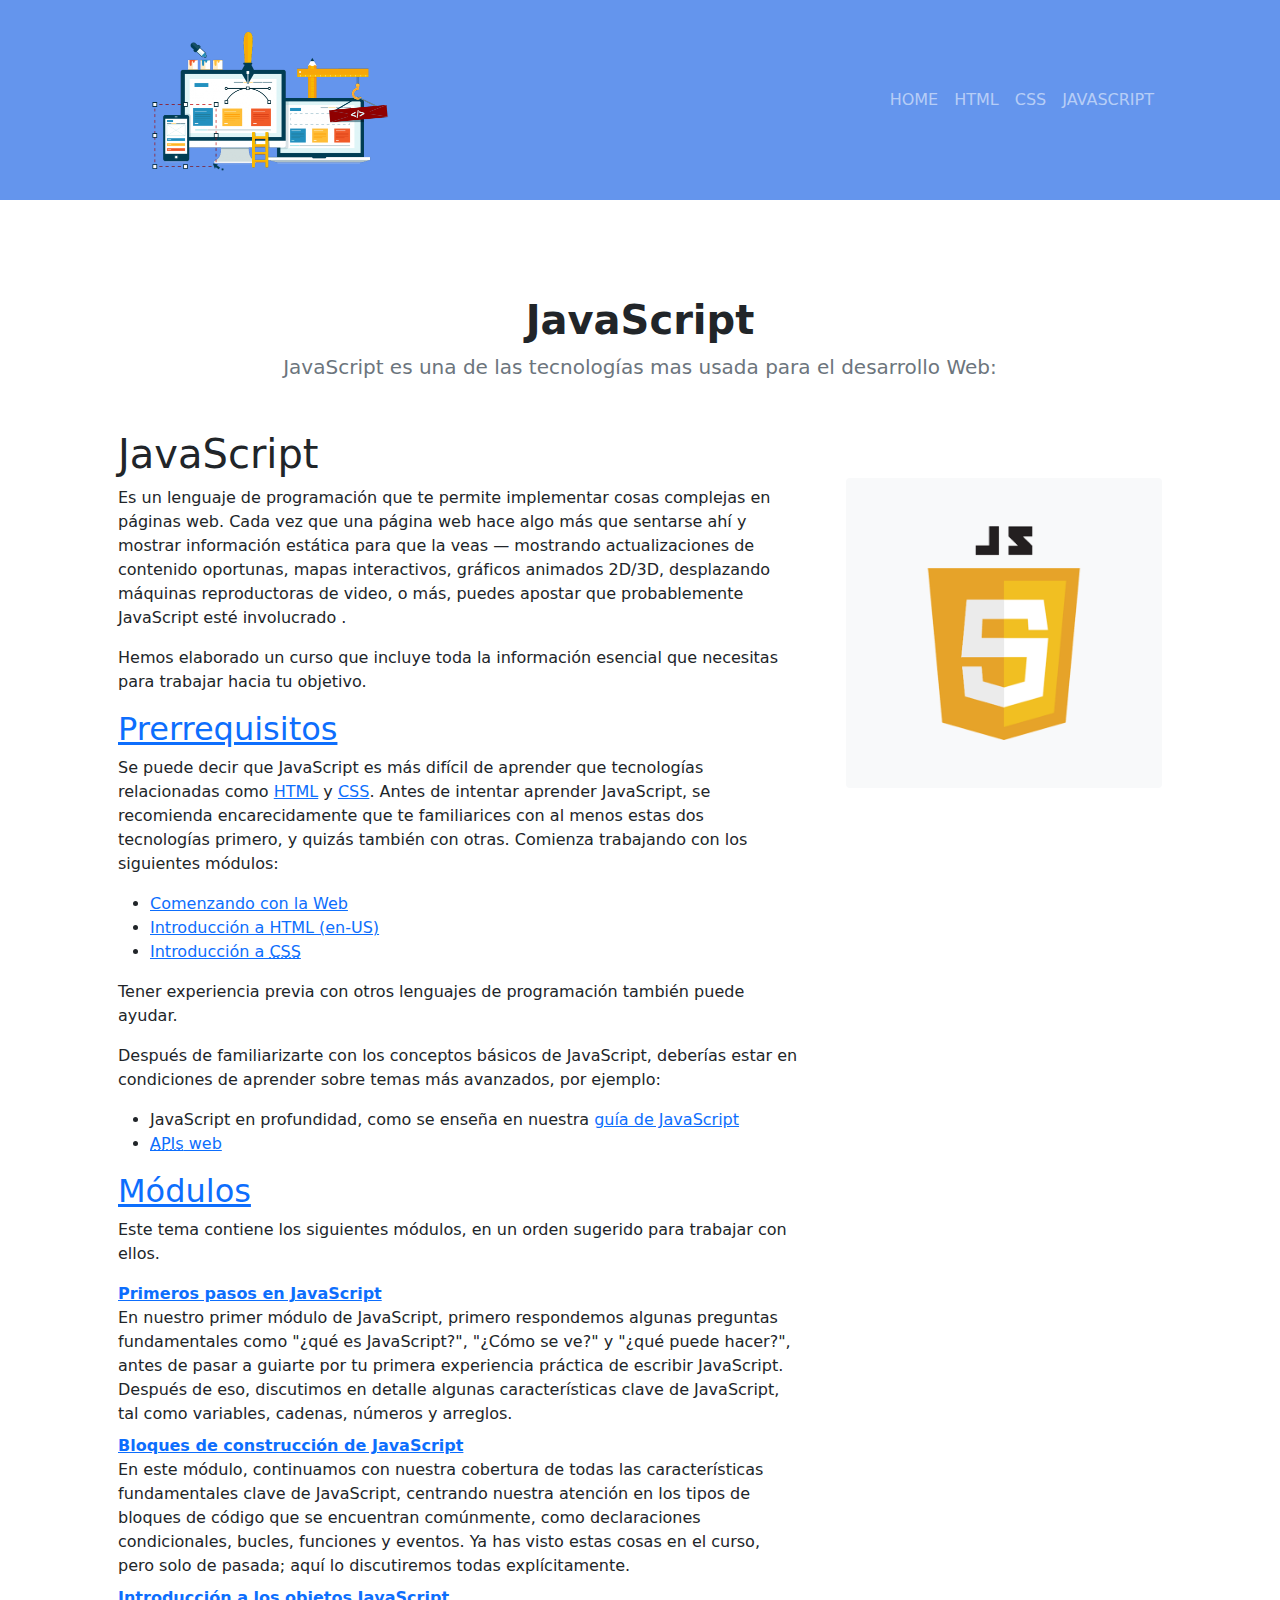
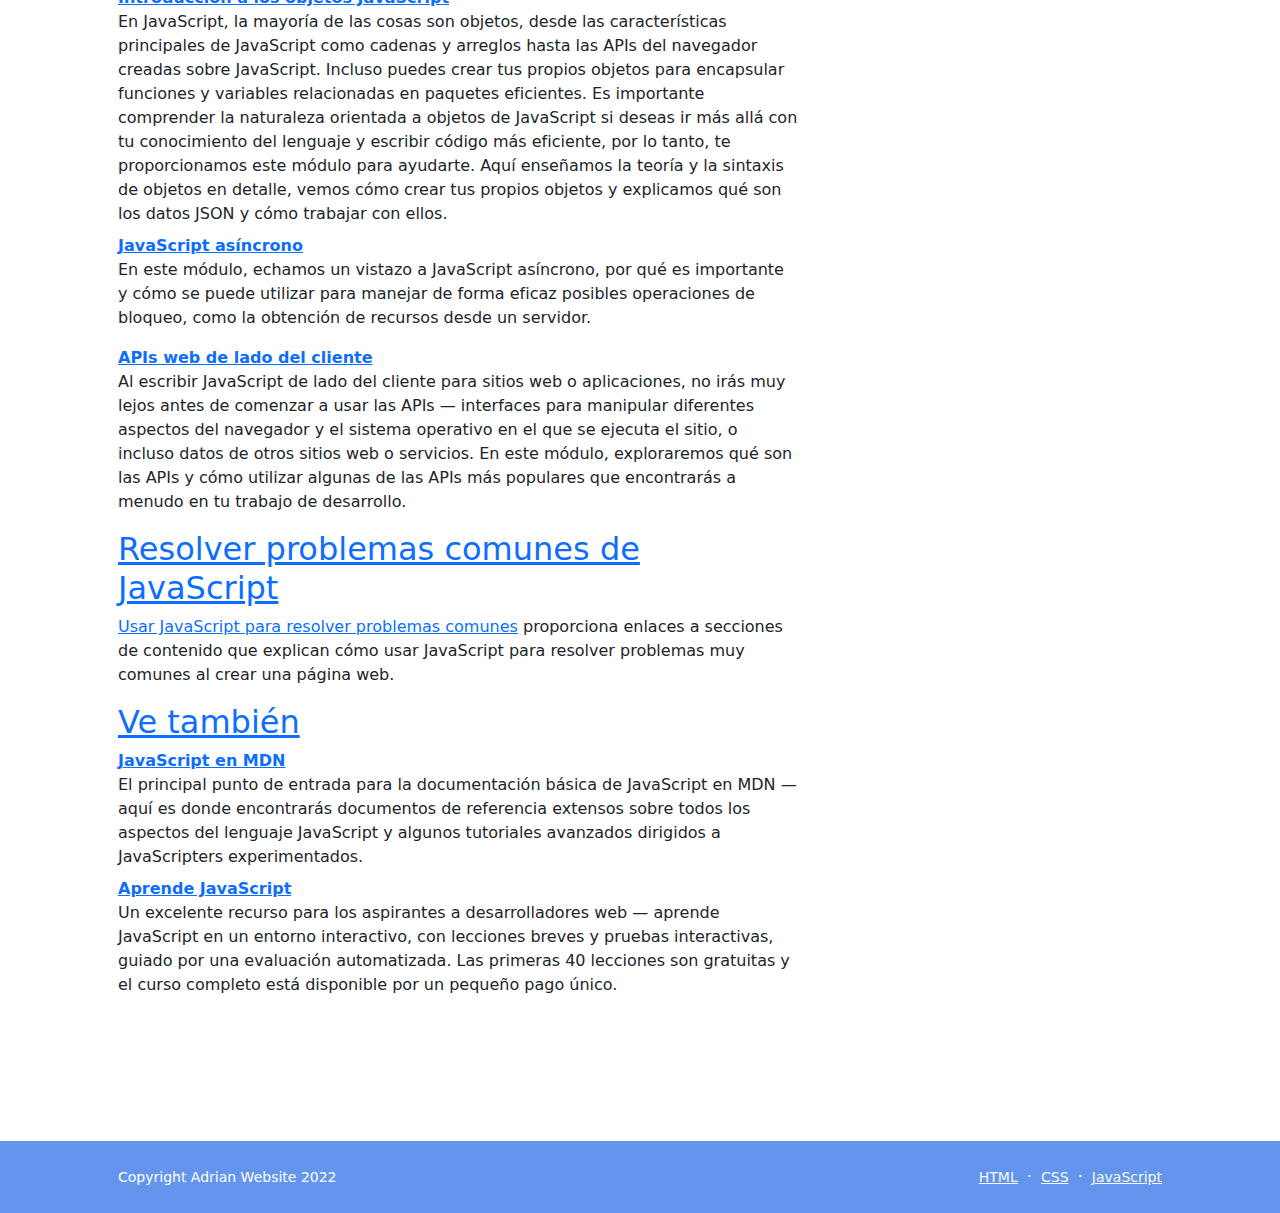
<file: javascript.html>
<!DOCTYPE html>
<html lang="en">

<head>
    <meta charset="utf-8" />
    <meta name="viewport" content="width=device-width, initial-scale=1, shrink-to-fit=no" />
    <meta name="description" content="" />
    <meta name="author" content="" />
    <title>Unir blog </title>
    <link rel="icon" type="image/x-icon" href="assets/favicon.ico" />
    <link href="https://cdn.jsdelivr.net/npm/bootstrap-icons@1.5.0/font/bootstrap-icons.css" rel="stylesheet" />
    <link href="css/styles.css" rel="stylesheet" />
</head>

<body class="d-flex flex-column h-100">
    <main class="flex-shrink-0">
        <nav class="navbar navbar-expand-lg navbar-dark bg-dark">
            <div class="container px-5">
                <a class="navbar-brand" href="index.html"><img src="assets/Unir_2021_logo.png"> </a>
                <button class="navbar-toggler" type="button" data-bs-toggle="collapse"
                    data-bs-target="#navbarSupportedContent" aria-controls="navbarSupportedContent"
                    aria-expanded="false" aria-label="Toggle navigation"><span
                        class="navbar-toggler-icon"></span></button>
                <div class="collapse navbar-collapse" id="navbarSupportedContent">
                    <ul class="navbar-nav ms-auto mb-2 mb-lg-0">
                        <li class="nav-item"><a class="nav-link" href="index.html">HOME</a></li>
                        <li class="nav-item"><a class="nav-link" href="html.html">HTML</a></li>
                        <li class="nav-item"><a class="nav-link" href="css.html">CSS</a></li>
                        <li class="nav-item"><a class="nav-link" href="javascript.html">JAVASCRIPT</a></li>
                    </ul>
                </div>
            </div>
        </nav>
        <section class="py-5">
            <div class="container px-5 my-5">
                <div class="text-center mb-5">
                    <h1 class="fw-bolder">JavaScript </h1>
                    <p class="lead fw-normal text-muted mb-0">JavaScript es una de las tecnologías mas usada para el desarrollo Web:</p>
                </div>
                <div class="row gx-5">
                    <div class="col-xl-8">
                        <div class="accordion mb-5" id="accordionExample">

                            <main id="content" class="main-content " role="main">
                                <article class="main-page-content" lang="es">
                                    <h1>JavaScript</h1>
                                    <section aria-labelledby="¿quieres_convertirte_en_un_desarrollador_web_front-end">
                                       
                                        <div class="section-content">
                                            <div id="sect1"></div>

                                            <p class="summary">Es un lenguaje de programación que te permite implementar cosas complejas
                                                en páginas web. Cada vez que una página web hace algo más que sentarse
                                                ahí y mostrar información estática para que la veas — mostrando
                                                actualizaciones de contenido oportunas, mapas interactivos, gráficos
                                                animados 2D/3D, desplazando máquinas reproductoras de video, o más,
                                                puedes apostar que probablemente JavaScript esté involucrado .</p>

                                            <div class="callout" id="sect2">

                                                <p>Hemos elaborado un curso que incluye toda la información esencial que
                                                    necesitas para trabajar hacia tu objetivo.</p>
                                         
                                            </div>
                                        </div>
                                    </section>
                                    <section aria-labelledby="prerrequisitos">
                                        <h2 id="prerrequisitos"><a href="#prerrequisitos"
                                                title="Permalink to Prerrequisitos">Prerrequisitos</a></h2>
                                        <div class="section-content">
                                            <p>Se puede decir que JavaScript es más difícil de aprender que tecnologías
                                                relacionadas como <a href="/es/docs/Learn/HTML">HTML</a> y <a
                                                    href="/es/docs/Learn/CSS">CSS</a>. Antes de intentar aprender
                                                JavaScript, se recomienda encarecidamente que te familiarices con al
                                                menos estas dos tecnologías primero, y quizás también con otras.
                                                Comienza trabajando con los siguientes módulos:</p>

                                            <ul>
                                                <li><a href="/es/docs/Learn/Getting_started_with_the_web">Comenzando con
                                                        la Web</a></li>
                                                <li><a href="/en-US/docs/Learn/HTML/Introduction_to_HTML"
                                                        class="only-in-en-us"
                                                        title="Currently only available in English (US)">Introducción
                                                        a&nbsp;HTML (en-US)</a></li>
                                                <li><a href="/en-US/docs/Learn/CSS/First_steps">Introducción a <abbr
                                                            title="Hojas de estilo en cascada">CSS</abbr></a></li>
                                            </ul>

                                            <p>Tener experiencia previa con otros lenguajes de programación también
                                                puede ayudar.</p>

                                            <p>Después de familiarizarte con los conceptos básicos de JavaScript,
                                                deberías estar en condiciones de aprender sobre temas más avanzados, por
                                                ejemplo:</p>

                                            <ul>
                                                <li>JavaScript en profundidad, como se enseña en nuestra <a
                                                        href="/es/docs/Web/JavaScript/Guide">guía de JavaScript</a></li>
                                                <li><a href="/es/docs/Web/API"><abbr
                                                            title="Interfaz de programación de aplicaciones">APIs</abbr>
                                                        web</a></li>
                                            </ul>
                                        </div>
                                    </section>
                                    <section aria-labelledby="módulos">
                                        <h2 id="módulos"><a href="#módulos" title="Permalink to Módulos">Módulos</a>
                                        </h2>
                                        <div class="section-content">
                                            <p>Este tema contiene los siguientes módulos, en un orden sugerido para
                                                trabajar con ellos.</p>

                                            <dl>
                                                <dt id="primeros_pasos_en_javascript"><a
                                                        href="/es/docs/Learn/JavaScript/First_steps">Primeros pasos en
                                                        JavaScript</a></dt>
                                                <dd>En nuestro primer módulo de JavaScript, primero respondemos algunas
                                                    preguntas fundamentales como "¿qué es JavaScript?", "¿Cómo se ve?" y
                                                    "¿qué puede hacer?", antes de pasar a guiarte por tu primera
                                                    experiencia práctica de escribir JavaScript. Después de eso,
                                                    discutimos en detalle algunas características clave de JavaScript,
                                                    tal como variables, cadenas, números y arreglos.</dd>
                                                <dt id="bloques_de_construcción_de_javascript"><a
                                                        href="/es/docs/Learn/JavaScript/Building_blocks">Bloques de
                                                        construcción de JavaScript</a></dt>
                                                <dd>En este módulo, continuamos con nuestra cobertura de todas las
                                                    características fundamentales clave de JavaScript, centrando nuestra
                                                    atención en los tipos de bloques de código que se encuentran
                                                    comúnmente, como declaraciones condicionales, bucles, funciones y
                                                    eventos. Ya has visto estas cosas en el curso, pero solo de pasada;
                                                    aquí lo discutiremos todas explícitamente.</dd>
                                                <dt id="introducción_a_los_objetos_javascript"><a
                                                        href="/es/docs/Learn/JavaScript/Objects">Introducción a los
                                                        objetos JavaScript</a></dt>
                                                <dd>En JavaScript, la mayoría de las cosas son objetos, desde las
                                                    características principales de JavaScript como cadenas y arreglos
                                                    hasta las APIs del navegador creadas sobre JavaScript. Incluso
                                                    puedes crear tus propios objetos para encapsular funciones y
                                                    variables relacionadas en paquetes eficientes. Es importante
                                                    comprender la naturaleza orientada a objetos de JavaScript si deseas
                                                    ir más allá con tu conocimiento del lenguaje y escribir código más
                                                    eficiente, por lo tanto, te proporcionamos este módulo para
                                                    ayudarte. Aquí enseñamos la teoría y la sintaxis de objetos en
                                                    detalle, vemos cómo crear tus propios objetos y explicamos qué son
                                                    los datos JSON y cómo trabajar con ellos.</dd>
                                                <dt id="javascript_asíncrono"><a
                                                        href="/es/docs/Learn/JavaScript/Asynchronous">JavaScript
                                                        asíncrono</a></dt>
                                                <dd>
                                                    <p>En este módulo, echamos un vistazo a JavaScript asíncrono, por
                                                        qué es importante y cómo se puede utilizar para manejar de forma
                                                        eficaz posibles operaciones de bloqueo, como la obtención de
                                                        recursos desde un servidor.</p>
                                                </dd>
                                                <dt id="apis_web_de_lado_del_cliente"><a
                                                        href="/es/docs/Learn/JavaScript/Client-side_web_APIs">APIs web
                                                        de lado del cliente</a></dt>
                                                <dd>Al escribir JavaScript de lado del cliente para sitios web o
                                                    aplicaciones, no irás muy lejos antes de comenzar a usar las APIs —
                                                    interfaces para manipular diferentes aspectos del navegador y el
                                                    sistema operativo en el que se ejecuta el sitio, o incluso datos de
                                                    otros sitios web o servicios. En este módulo, exploraremos qué son
                                                    las APIs y cómo utilizar algunas de las APIs más populares que
                                                    encontrarás a menudo en tu trabajo de desarrollo.&nbsp;</dd>
                                            </dl>
                                        </div>
                                    </section>
                                    <section aria-labelledby="resolver_problemas_comunes_de_javascript">
                                        <h2 id="resolver_problemas_comunes_de_javascript"><a
                                                href="#resolver_problemas_comunes_de_javascript"
                                                title="Permalink to Resolver problemas comunes de JavaScript">Resolver
                                                problemas comunes de JavaScript</a></h2>
                                        <div class="section-content">
                                            <p><a href="/es/docs/Learn/JavaScript/Howto">Usar JavaScript para resolver
                                                    problemas comunes</a> proporciona enlaces a secciones de contenido
                                                que explican cómo usar JavaScript para resolver problemas muy comunes al
                                                crear una página web.</p>
                                        </div>
                                    </section>
                                    <section aria-labelledby="ve_también">
                                        <h2 id="ve_también"><a href="#ve_también" title="Permalink to Ve también">Ve
                                                también</a></h2>
                                        <div class="section-content">
                                            <dl>
                                                <dt id="javascript_en_mdn"><a href="/es/docs/Web/JavaScript">JavaScript
                                                        en MDN</a></dt>
                                                <dd>El principal punto de entrada para la documentación básica de
                                                    JavaScript en MDN — aquí es donde encontrarás documentos de
                                                    referencia extensos sobre todos los aspectos del lenguaje JavaScript
                                                    y algunos tutoriales avanzados dirigidos a JavaScripters
                                                    experimentados.</dd>
                                                <dt id="aprende_javascript"><a href="https://learnjavascript.online/"
                                                        class="external" rel=" noopener">Aprende JavaScript</a></dt>
                                                <dd>Un excelente recurso para los aspirantes a desarrolladores web —
                                                    aprende JavaScript en un entorno interactivo, con lecciones breves y
                                                    pruebas interactivas, guiado por una evaluación automatizada. Las
                                                    primeras 40 lecciones son gratuitas y el curso completo está
                                                    disponible por un pequeño pago único.</dd>
                                            </dl>
                                        </div>
                                    </section>
                             
                                </article>
                            </main>


                        </div>
                    </div>
                    <div class="col-xl-4">
                        <div class="card border-0 bg-light mt-xl-5">
                            <div class="card-body p-4 py-lg-5">
                                <div class="d-flex align-items-center justify-content-center">
                                    <div class="text-center">
                                        <img src="assets/javascript.png">
                                    </div>
                                </div>
                            </div>
                        </div>
                    </div>
                </div>
            </div>
        </section>
    </main>
    <!-- Footer-->
    <footer class="bg-dark py-4 mt-auto">
        <div class="container px-5">
            <div class="row align-items-center justify-content-between flex-column flex-sm-row">
                <div class="col-auto">
                    <div class="small m-0 text-white">Copyright Adrian Website 2022</div>
                </div>
                <div class="col-auto">
                    <a class="link-light small" href="html.html">HTML</a>
                    <span class="text-white mx-1">&middot;</span>
                    <a class="link-light small" href="css.html">CSS</a>
                    <span class="text-white mx-1">&middot;</span>
                    <a class="link-light small" href="javascript.html">JavaScript</a>
                </div>
            </div>
        </div>
    </footer>
    <!-- Bootstrap core JS-->
    <script src="https://cdn.jsdelivr.net/npm/bootstrap@5.1.3/dist/js/bootstrap.bundle.min.js"></script>
    <!-- Core theme JS-->
    <script src="js/scripts.js"></script>
</body>

</html>
</file>
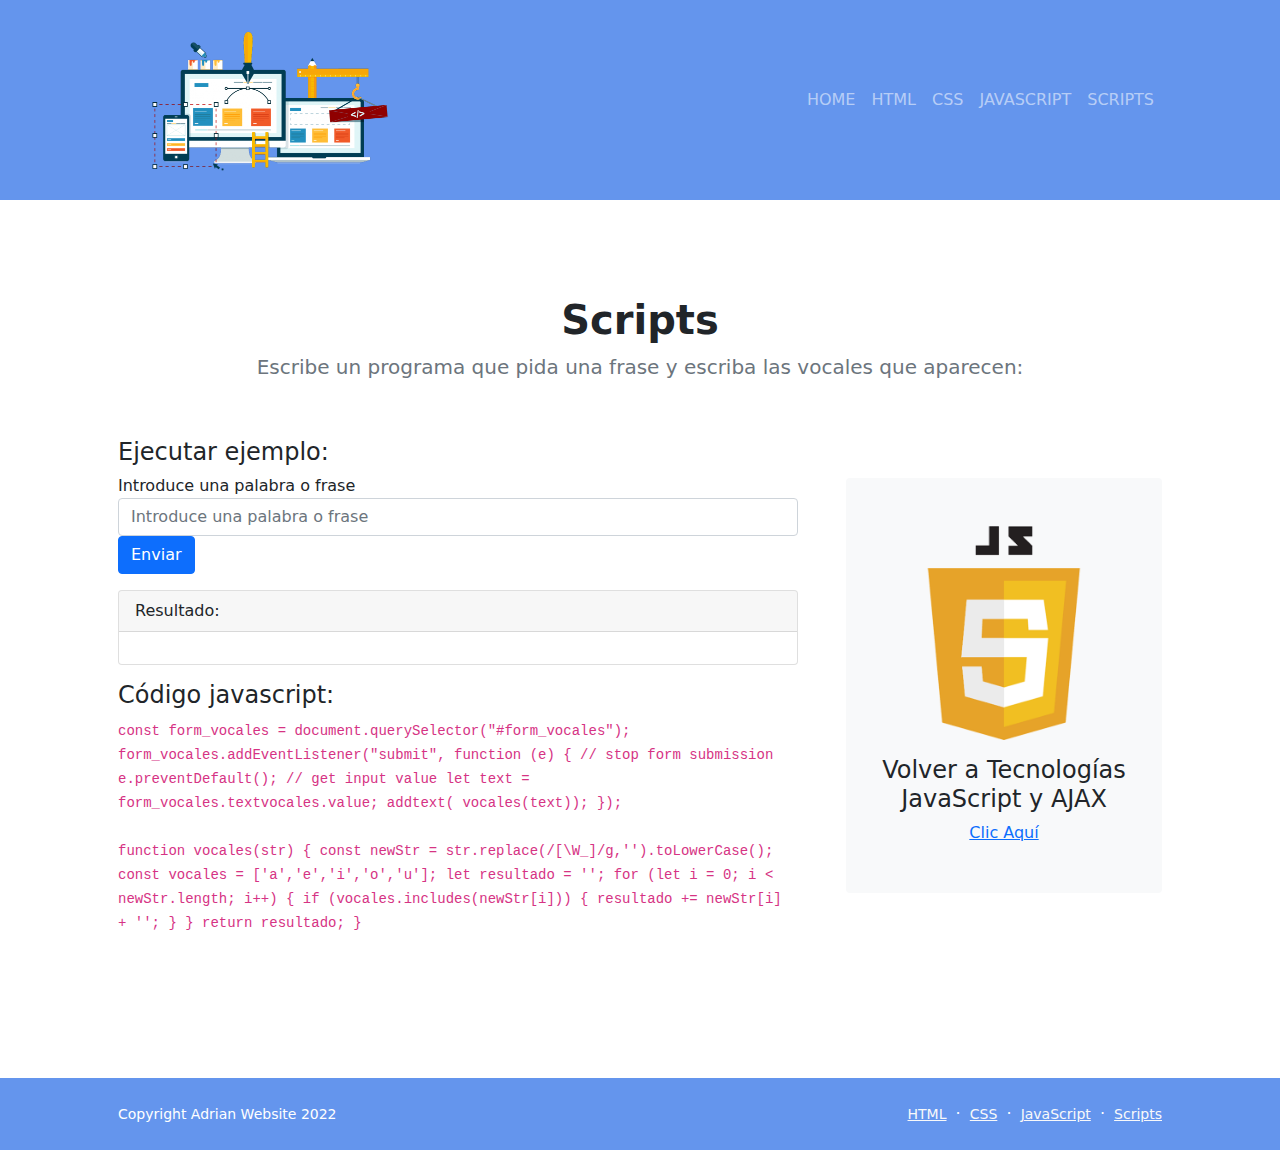
<file: script_3.html>
<!DOCTYPE html>
<html lang="en">

<head>
    <meta charset="utf-8" />
    <meta name="viewport" content="width=device-width, initial-scale=1, shrink-to-fit=no" />
    <meta name="description" content="" />
    <meta name="author" content="" />
    <title>Unir blog </title>
    <link rel="icon" type="image/x-icon" href="assets/favicon.ico" />
    <link href="https://cdn.jsdelivr.net/npm/bootstrap-icons@1.5.0/font/bootstrap-icons.css" rel="stylesheet" />
    <link href="css/styles.css" rel="stylesheet" />
</head>

<body class="d-flex flex-column h-100">
    <main class="flex-shrink-0">
        <nav class="navbar navbar-expand-lg navbar-dark bg-dark">
            <div class="container px-5">
                <a class="navbar-brand" href="index.html"><img src="assets/Unir_2021_logo.png"> </a>
                <button class="navbar-toggler" type="button" data-bs-toggle="collapse"
                    data-bs-target="#navbarSupportedContent" aria-controls="navbarSupportedContent"
                    aria-expanded="false" aria-label="Toggle navigation"><span
                        class="navbar-toggler-icon"></span></button>
                <div class="collapse navbar-collapse" id="navbarSupportedContent">
                    <ul class="navbar-nav ms-auto mb-2 mb-lg-0">
                        <li class="nav-item"><a class="nav-link" href="index.html">HOME</a></li>
                        <li class="nav-item"><a class="nav-link" href="html.html">HTML</a></li>
                        <li class="nav-item"><a class="nav-link" href="css.html">CSS</a></li>
                        <li class="nav-item"><a class="nav-link" href="javascript.html">JAVASCRIPT</a></li>
                        <li class="nav-item"><a class="nav-link" href="scripts.html">SCRIPTS</a></li>
                    </ul>
                </div>
            </div>
        </nav>
        <section class="py-5">
            <div class="container px-5 my-5">
                <div class="text-center mb-5">
                    <h1 class="fw-bolder">Scripts</h1>
                    <p class="lead fw-normal text-muted mb-0"> Escribe un programa que pida una frase y escriba las
                        vocales que aparecen: </p>
                </div>
                <div class="row gx-5">
                    <div class="col-xl-8">
                        <div class="accordion mb-5" id="accordionExample">

                            <main id="content" class="main-content " role="main">
                                <article class="main-page-content" lang="es">
                                    <h4></h4>
                                    <section aria-labelledby="scrptis">
                                        <div class="section-content">
                                            <!-- 2. Escribe un programa que pida dos números y escriba en la pantalla cual es el mayor. -->
                                            <h4>Ejecutar ejemplo: </h4>
                                            <form name="for_vocales" id="for_vocales" method="post">
                                                <div class="form-group">
                                                    <label for="for_vocales">Introduce una palabra o frase</label>
                                                    <input type="text" class="form-control" id="textvocales"
                                                        name="textvocales" placeholder="Introduce una palabra o frase"
                                                        required>
                                                    <button onclick="vocales" type="submit"
                                                        class="btn btn-primary">Enviar</button>
                                            </form>
                                            <p></p>
                                            <div class="card">
                                                <div class="card-header">
                                                    Resultado:
                                                </div>
                                                <div class="card-body">
                                                    <code class="card-text result alert-success" id="card-result"
                                                        name="card-result"></code>
                                                </div>
                                            </div>

                                            <p></p>
                                            <p></p>
                                            <h4>Código javascript: </h4>
                                            <code>
                                                const form_vocales = document.querySelector("#form_vocales");
                                                form_vocales.addEventListener("submit", function (e) {
                                                    // stop form submission
                                                    e.preventDefault();
                                                  // get input value
                                                  let text =  form_vocales.textvocales.value;
                                                  addtext( vocales(text));
                                                });
                                                 <br><br>
                                               
                                                function vocales(str) {
                                                    const newStr = str.replace(/[\W_]/g,'').toLowerCase();
                                                    const vocales = ['a','e','i','o','u'];
                                                    let resultado = '';
                                                    for (let i = 0; i < newStr.length; i++) {
                                                        if (vocales.includes(newStr[i])) {
                                                            resultado += newStr[i] + '';
                                                        }
                                                    }
                                                    return resultado;
                                                }
                                                
                                            </code>



                                        </div>
                                    </section>
                                </article>
                            </main>
                        </div>
                    </div>
                    <div class="col-xl-4">
                        <div class="card border-0 bg-light mt-xl-5">
                            <div class="card-body p-4 py-lg-5">
                                <div class="d-flex align-items-center justify-content-center">
                                    <div class="text-center">
                                        <img src="assets/javascript.png">
                                        <!-- Volver. -->
                                        <p></p>
                                        <h4>Volver a Tecnologías JavaScript y AJAX </h4>
                                        <a href="scripts.html">Clic Aquí</a>
                                    </div>
                                </div>
                            </div>
                        </div>
                    </div>
                </div>
            </div>
        </section>
    </main>
    <!-- Footer-->
    <footer class="bg-dark py-4 mt-auto">
        <div class="container px-5">
            <div class="row align-items-center justify-content-between flex-column flex-sm-row">
                <div class="col-auto">
                    <div class="small m-0 text-white">Copyright Adrian Website 2022</div>
                </div>
                <div class="col-auto">
                    <a class="link-light small" href="html.html">HTML</a>
                    <span class="text-white mx-1">&middot;</span>
                    <a class="link-light small" href="css.html">CSS</a>
                    <span class="text-white mx-1">&middot;</span>
                    <a class="link-light small" href="javascript.html">JavaScript</a>
                    <span class="text-white mx-1">&middot;</span>
                    <a class="link-light small" href="scripts.html">Scripts</a>
                </div>
            </div>
        </div>
    </footer>
    <!-- Bootstrap core JS-->
    <!-- Core theme JS-->
    <script src="js/scripts.js"></script>
    <script src="js/vocales.js"></script>
    <script src="js/script_3.js"></script>
    <!-- Bootstrap JavaScript Libraries -->
    <script src="https://cdn.jsdelivr.net/npm/@popperjs/core@2.9.2/dist/umd/popper.min.js"
        integrity="sha384-IQsoLXl5PILFhosVNubq5LC7Qb9DXgDA9i+tQ8Zj3iwWAwPtgFTxbJ8NT4GN1R8p"
        crossorigin="anonymous"></script>
    <script src="https://cdn.jsdelivr.net/npm/bootstrap@5.0.2/dist/js/bootstrap.min.js"
        integrity="sha384-cVKIPhGWiC2Al4u+LWgxfKTRIcfu0JTxR+EQDz/bgldoEyl4H0zUF0QKbrJ0EcQF"
        crossorigin="anonymous"></script>
</body>

</html>
</file>
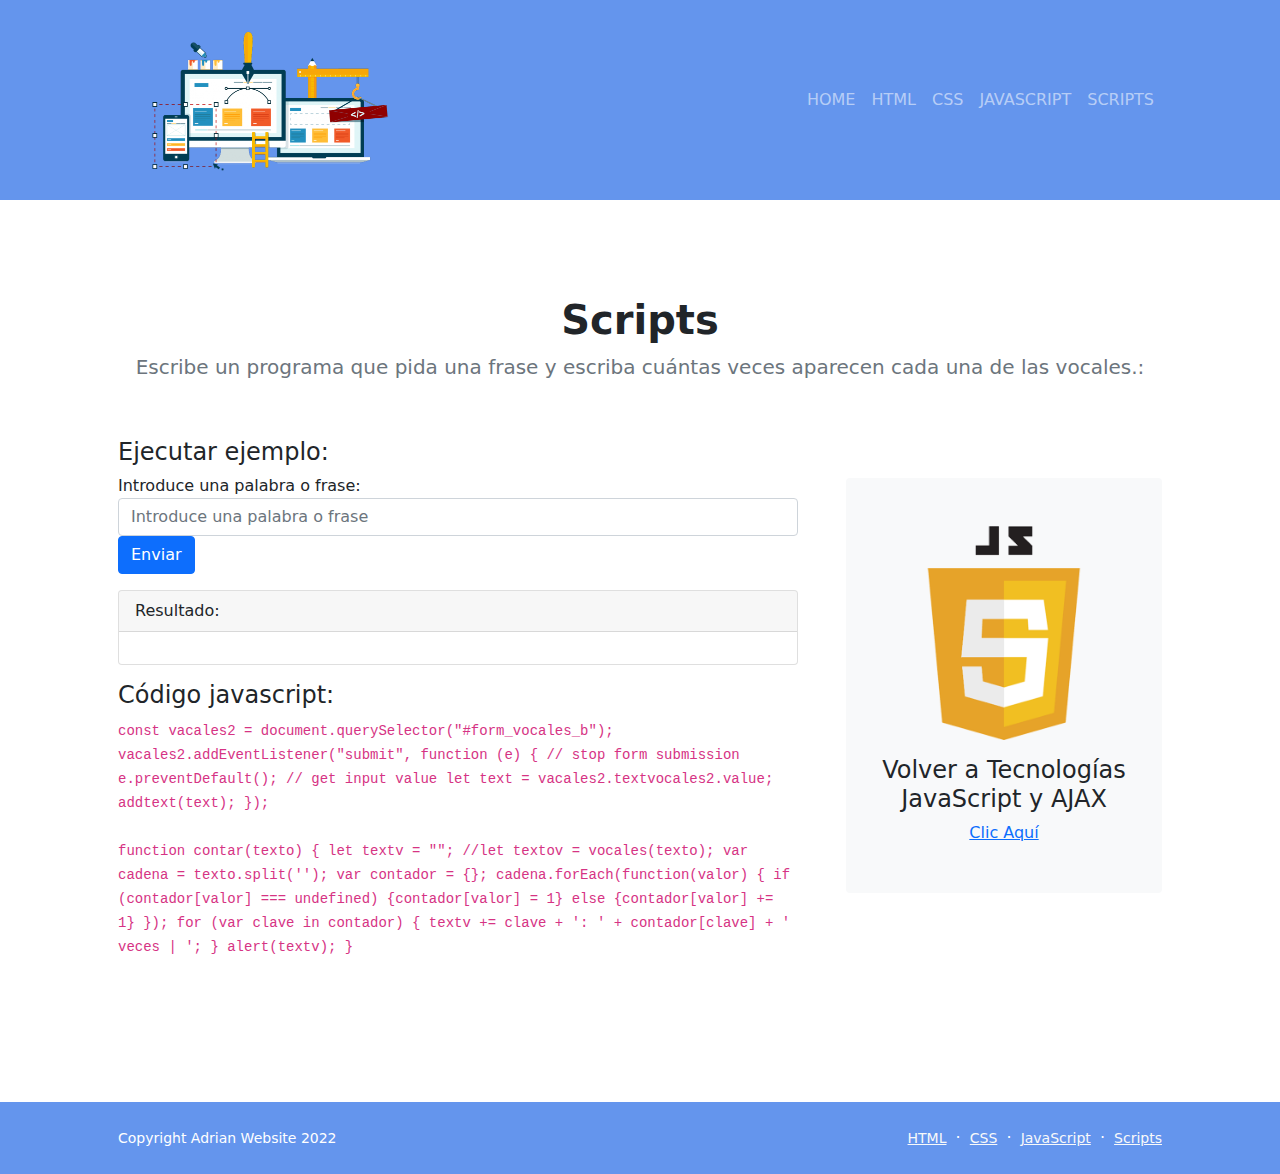
<file: script_4.html>
<!DOCTYPE html>
<html lang="en">

<head>
    <meta charset="utf-8" />
    <meta name="viewport" content="width=device-width, initial-scale=1, shrink-to-fit=no" />
    <meta name="description" content="" />
    <meta name="author" content="" />
    <title>Unir blog </title>
    <link rel="icon" type="image/x-icon" href="assets/favicon.ico" />
    <link href="https://cdn.jsdelivr.net/npm/bootstrap-icons@1.5.0/font/bootstrap-icons.css" rel="stylesheet" />
    <link href="css/styles.css" rel="stylesheet" />
</head>

<body class="d-flex flex-column h-100">
    <main class="flex-shrink-0">
        <nav class="navbar navbar-expand-lg navbar-dark bg-dark">
            <div class="container px-5">
                <a class="navbar-brand" href="index.html"><img src="assets/Unir_2021_logo.png"> </a>
                <button class="navbar-toggler" type="button" data-bs-toggle="collapse"
                    data-bs-target="#navbarSupportedContent" aria-controls="navbarSupportedContent"
                    aria-expanded="false" aria-label="Toggle navigation"><span
                        class="navbar-toggler-icon"></span></button>
                <div class="collapse navbar-collapse" id="navbarSupportedContent">
                    <ul class="navbar-nav ms-auto mb-2 mb-lg-0">
                        <li class="nav-item"><a class="nav-link" href="index.html">HOME</a></li>
                        <li class="nav-item"><a class="nav-link" href="html.html">HTML</a></li>
                        <li class="nav-item"><a class="nav-link" href="css.html">CSS</a></li>
                        <li class="nav-item"><a class="nav-link" href="javascript.html">JAVASCRIPT</a></li>
                        <li class="nav-item"><a class="nav-link" href="scripts.html">SCRIPTS</a></li>
                    </ul>
                </div>
            </div>
        </nav>
        <section class="py-5">
            <div class="container px-5 my-5">
                <div class="text-center mb-5">
                    <h1 class="fw-bolder">Scripts</h1>
                    <p class="lead fw-normal text-muted mb-0">Escribe un programa que pida una frase y escriba cuántas veces aparecen cada 
                        una de las vocales.: </p>
                </div>
                <div class="row gx-5">
                    <div class="col-xl-8">
                        <div class="accordion mb-5" id="accordionExample">

                            <main id="content" class="main-content " role="main">
                                <article class="main-page-content" lang="es">
                                    <h4></h4>
                                    <section aria-labelledby="scrptis">
                                        <div class="section-content">
                                           
                                            <h4>Ejecutar ejemplo: </h4>
                                            <form name="form_vocales_b" id="form_vocales_b" method="post">
                                                <div class="form-group">
                                                    <label for="form_vocales_b">Introduce una palabra o frase:</label>
                                                    <input type="text" class="form-control" id="textvocales2" name="textvocales2"
                                                        placeholder="Introduce una palabra o frase" required>
                                                    <button onclick="contar" type="submit" class="btn btn-primary">Enviar</button>
                                                </form>
                                            <p></p>
                                            <div class="card">
                                                <div class="card-header">
                                                    Resultado:
                                                </div>
                                                <div class="card-body">
                                                    <code class="card-text result alert-success" id="card-result"
                                                        name="card-result"></code>
                                                </div>
                                            </div>

                                            <p></p>
                                            <p></p>
                                            <h4>Código javascript: </h4>
                                            <code>
                                                const vacales2 = document.querySelector("#form_vocales_b");
  
                                                vacales2.addEventListener("submit", function (e) {
                                                    // stop form submission
                                                    e.preventDefault();
                                                    // get input value
                                                    let text =  vacales2.textvocales2.value;
                                                    addtext(text);
                                                });
                                               <br><br>
                                           
                                             function contar(texto) {
                                                let textv = "";
                                            
                                                //let textov = vocales(texto);
                                            
                                                var cadena = texto.split('');
                                                var contador = {};
                                                cadena.forEach(function(valor) {
                                                    if (contador[valor] === undefined) {contador[valor] = 1} else {contador[valor] += 1}
                                                });
                                                for (var clave in contador) {
                                                    textv += clave + ': ' + contador[clave] + ' veces | ';
                                                }
                                                alert(textv);
                                            }
                                                
                                            </code>



                                        </div>
                                    </section>
                                </article>
                            </main>
                        </div>
                    </div>
                    <div class="col-xl-4">
                        <div class="card border-0 bg-light mt-xl-5">
                            <div class="card-body p-4 py-lg-5">
                                <div class="d-flex align-items-center justify-content-center">
                                    <div class="text-center">
                                        <img src="assets/javascript.png">
                                        <!-- Volver. -->
                                        <p></p>
                                        <h4>Volver a Tecnologías JavaScript y AJAX </h4>
                                        <a href="scripts.html">Clic Aquí</a>
                                    </div>
                                </div>
                            </div>
                        </div>
                    </div>
                </div>
            </div>
        </section>
    </main>
    <!-- Footer-->
    <footer class="bg-dark py-4 mt-auto">
        <div class="container px-5">
            <div class="row align-items-center justify-content-between flex-column flex-sm-row">
                <div class="col-auto">
                    <div class="small m-0 text-white">Copyright Adrian Website 2022</div>
                </div>
                <div class="col-auto">
                    <a class="link-light small" href="html.html">HTML</a>
                    <span class="text-white mx-1">&middot;</span>
                    <a class="link-light small" href="css.html">CSS</a>
                    <span class="text-white mx-1">&middot;</span>
                    <a class="link-light small" href="javascript.html">JavaScript</a>
                    <span class="text-white mx-1">&middot;</span>
                    <a class="link-light small" href="scripts.html">Scripts</a>
                </div>
            </div>
        </div>
    </footer>
    <!-- Bootstrap core JS-->
    <!-- Core theme JS-->
    <script src="js/scripts.js"></script>
    <script src="js/vocales.js"></script>
    <script src="js/script_4.js"></script>
    <!-- Bootstrap JavaScript Libraries -->
    <script src="https://cdn.jsdelivr.net/npm/@popperjs/core@2.9.2/dist/umd/popper.min.js"
        integrity="sha384-IQsoLXl5PILFhosVNubq5LC7Qb9DXgDA9i+tQ8Zj3iwWAwPtgFTxbJ8NT4GN1R8p"
        crossorigin="anonymous"></script>
    <script src="https://cdn.jsdelivr.net/npm/bootstrap@5.0.2/dist/js/bootstrap.min.js"
        integrity="sha384-cVKIPhGWiC2Al4u+LWgxfKTRIcfu0JTxR+EQDz/bgldoEyl4H0zUF0QKbrJ0EcQF"
        crossorigin="anonymous"></script>
</body>

</html>
</file>
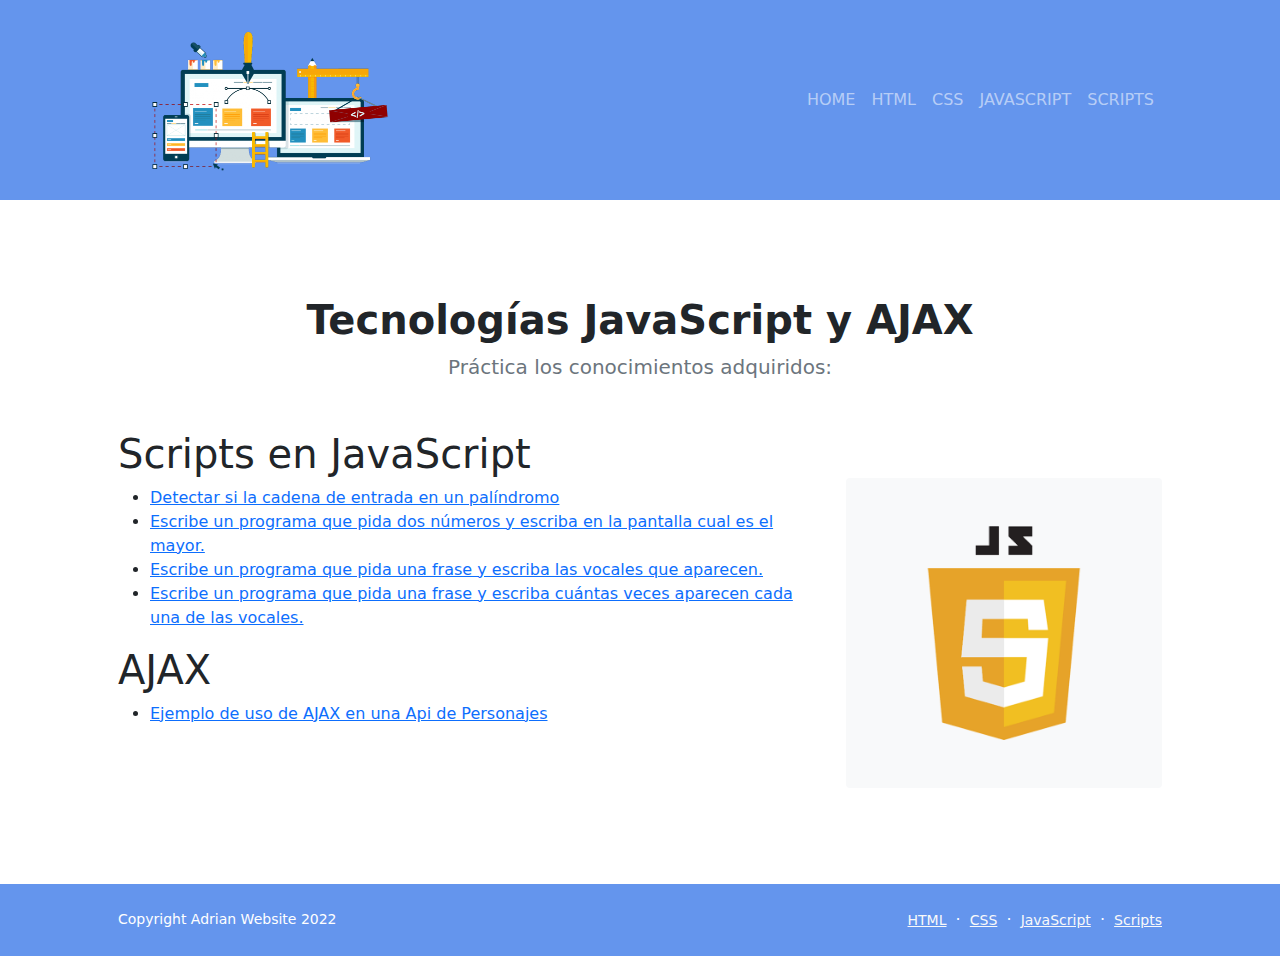
<file: scripts.html>
<!DOCTYPE html>
<html lang="en">

<head>
    <meta charset="utf-8" />
    <meta name="viewport" content="width=device-width, initial-scale=1, shrink-to-fit=no" />
    <meta name="description" content="" />
    <meta name="author" content="" />
    <title>Unir blog </title>
    <link rel="icon" type="image/x-icon" href="assets/favicon.ico" />
    <link href="https://cdn.jsdelivr.net/npm/bootstrap-icons@1.5.0/font/bootstrap-icons.css" rel="stylesheet" />
    <link href="css/styles.css" rel="stylesheet" />
</head>

<body class="d-flex flex-column h-100">
    <main class="flex-shrink-0">
        <nav class="navbar navbar-expand-lg navbar-dark bg-dark">
            <div class="container px-5">
                <a class="navbar-brand" href="index.html"><img src="assets/Unir_2021_logo.png"> </a>
                <button class="navbar-toggler" type="button" data-bs-toggle="collapse"
                    data-bs-target="#navbarSupportedContent" aria-controls="navbarSupportedContent"
                    aria-expanded="false" aria-label="Toggle navigation"><span
                        class="navbar-toggler-icon"></span></button>
                <div class="collapse navbar-collapse" id="navbarSupportedContent">
                    <ul class="navbar-nav ms-auto mb-2 mb-lg-0">
                        <li class="nav-item"><a class="nav-link" href="index.html">HOME</a></li>
                        <li class="nav-item"><a class="nav-link" href="html.html">HTML</a></li>
                        <li class="nav-item"><a class="nav-link" href="css.html">CSS</a></li>
                        <li class="nav-item"><a class="nav-link" href="javascript.html">JAVASCRIPT</a></li>
                        <li class="nav-item"><a class="nav-link" href="scripts.html">SCRIPTS</a></li>
                    </ul>
                </div>
            </div>
        </nav>
        <section class="py-5">
            <div class="container px-5 my-5">
                <div class="text-center mb-5">
                    <h1 class="fw-bolder">Tecnologías JavaScript y AJAX</h1>
                    <p class="lead fw-normal text-muted mb-0">Práctica los conocimientos adquiridos:</p>
                </div>
                <div class="row gx-5">
                    <div class="col-xl-8">
                        <div class="accordion mb-5" id="accordionExample">

                            <main id="content" class="main-content " role="main">
                                <article class="main-page-content" lang="es">
                                    <h1>Scripts en JavaScript </h1>
                                    <section aria-labelledby="scrptis">
                                        <div class="section-content">
                                            <ul>
                                                <li><a href="scripts_1.html">Detectar si la cadena de entrada en un palíndromo</a></li>
                                                <li><a href="scripts_2.html">Escribe un programa que pida dos números y escriba en la pantalla cual es el 
                                                    mayor.</a></li>
                                                <li><a href="script_3.html">Escribe un programa que pida una frase y escriba las vocales que aparecen.</a></li>
                                                <li><a href="script_4.html">Escribe un programa que pida una frase y escriba cuántas veces aparecen cada 
                                                    una de las vocales.</a></li>
                                            </ul>
                                
                                        </div>
                                    </section>

                                    <h1>AJAX</h1>
                                    <section aria-labelledby="ajax">
                                        <div class="section-content">
                                            <ul>
                                                <li><a href="ajax.html">Ejemplo de uso de AJAX en una Api de Personajes</a></li>
                                              
                                            </ul>
                                        </div>
                                    </section>
                            
                                </article>
                            </main>


                        </div>
                    </div>
                    <div class="col-xl-4">
                        <div class="card border-0 bg-light mt-xl-5">
                            <div class="card-body p-4 py-lg-5">
                                <div class="d-flex align-items-center justify-content-center">
                                    <div class="text-center">
                                        <img src="assets/javascript.png">
                                    </div>
                                </div>
                            </div>
                        </div>
                    </div>
                </div>
            </div>
        </section>
    </main>
    <!-- Footer-->
    <footer class="bg-dark py-4 mt-auto">
        <div class="container px-5">
            <div class="row align-items-center justify-content-between flex-column flex-sm-row">
                <div class="col-auto">
                    <div class="small m-0 text-white">Copyright Adrian Website 2022</div>
                </div>
                <div class="col-auto">
                    <a class="link-light small" href="html.html">HTML</a>
                    <span class="text-white mx-1">&middot;</span>
                    <a class="link-light small" href="css.html">CSS</a>
                    <span class="text-white mx-1">&middot;</span>
                    <a class="link-light small" href="javascript.html">JavaScript</a>
                    <span class="text-white mx-1">&middot;</span>
                    <a class="link-light small" href="scripts.html">Scripts</a>
                </div>
            </div>
        </div>
    </footer>
    <!-- Bootstrap core JS-->
    <script src="https://cdn.jsdelivr.net/npm/bootstrap@5.1.3/dist/js/bootstrap.bundle.min.js"></script>
    <!-- Core theme JS-->
    <script src="js/scripts.js"></script>
</body>

</html>
</file>
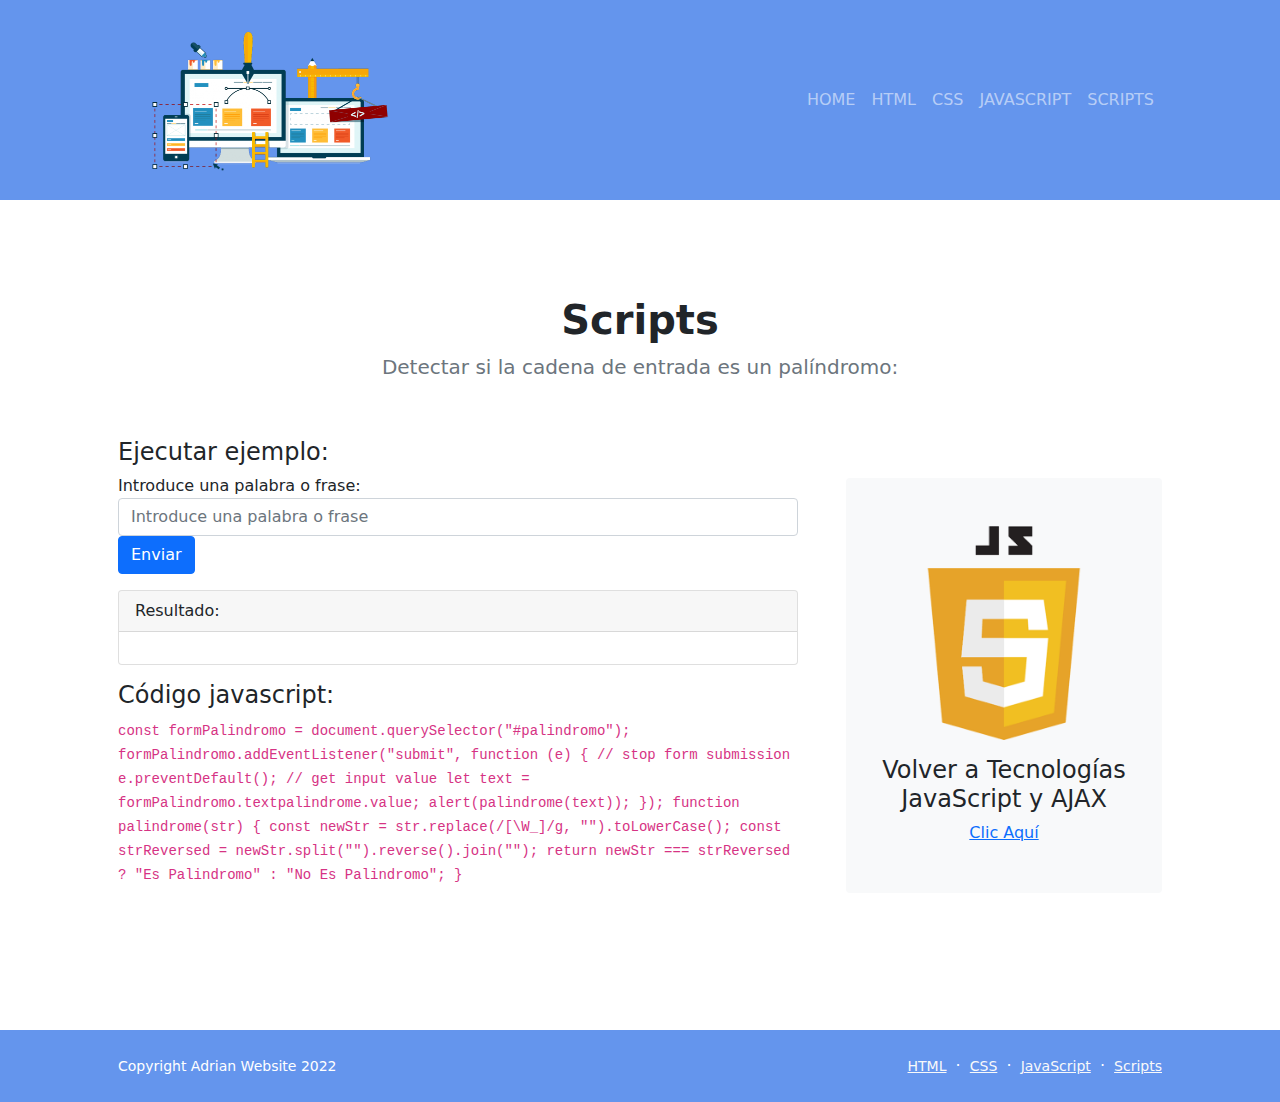
<file: scripts_1.html>
<!DOCTYPE html>
<html lang="en">

<head>
    <meta charset="utf-8" />
    <meta name="viewport" content="width=device-width, initial-scale=1, shrink-to-fit=no" />
    <meta name="description" content="" />
    <meta name="author" content="" />
    <title>Unir blog </title>
    <link rel="icon" type="image/x-icon" href="assets/favicon.ico" />
    <link href="https://cdn.jsdelivr.net/npm/bootstrap-icons@1.5.0/font/bootstrap-icons.css" rel="stylesheet" />
    <link href="css/styles.css" rel="stylesheet" />
</head>

<body class="d-flex flex-column h-100">
    <main class="flex-shrink-0">
        <nav class="navbar navbar-expand-lg navbar-dark bg-dark">
            <div class="container px-5">
                <a class="navbar-brand" href="index.html"><img src="assets/Unir_2021_logo.png"> </a>
                <button class="navbar-toggler" type="button" data-bs-toggle="collapse"
                    data-bs-target="#navbarSupportedContent" aria-controls="navbarSupportedContent"
                    aria-expanded="false" aria-label="Toggle navigation"><span
                        class="navbar-toggler-icon"></span></button>
                <div class="collapse navbar-collapse" id="navbarSupportedContent">
                    <ul class="navbar-nav ms-auto mb-2 mb-lg-0">
                        <li class="nav-item"><a class="nav-link" href="index.html">HOME</a></li>
                        <li class="nav-item"><a class="nav-link" href="html.html">HTML</a></li>
                        <li class="nav-item"><a class="nav-link" href="css.html">CSS</a></li>
                        <li class="nav-item"><a class="nav-link" href="javascript.html">JAVASCRIPT</a></li>
                        <li class="nav-item"><a class="nav-link" href="scripts.html">SCRIPTS</a></li>
                    </ul>
                </div>
            </div>
        </nav>
        <section class="py-5">
            <div class="container px-5 my-5">
                <div class="text-center mb-5">
                    <h1 class="fw-bolder">Scripts</h1>
                    <p class="lead fw-normal text-muted mb-0">Detectar si la cadena de entrada es un palíndromo: </p>
                </div>
                <div class="row gx-5">
                    <div class="col-xl-8">
                        <div class="accordion mb-5" id="accordionExample">

                            <main id="content" class="main-content " role="main">
                                <article class="main-page-content" lang="es">
                                    <h4></h4>
                                    <section aria-labelledby="scrptis">
                                        <div class="section-content">
                                            <!-- 2. Escribe un programa que pida dos números y escriba en la pantalla cual es el mayor. -->
                                            <h4>Ejecutar ejemplo: </h4>
                                            <form name="palindromo" id="palindromo" method="post">
                                                <div class="form-group">
                                                    <label for="palindromo">Introduce una palabra o frase:</label>
                                                    <input type="text" class="form-control" id="textpalindrome"
                                                        name="textpalindrome"
                                                        placeholder="Introduce una palabra o frase" required>
                                                    <button onclick="palindrome" type="submit"
                                                        class="btn btn-primary">Enviar</button>
                                            </form>
                                            <p></p>
                                            <div class="card">
                                                <div class="card-header">
                                                    Resultado:
                                                </div>
                                                <div class="card-body">
                                                    <code class="card-text result alert-success" id="card-result"
                                                        name="card-result"></code>
                                                </div>
                                            </div>

                                            <p></p>
                                            <p></p>
                                            <h4>Código javascript: </h4>
                                            <code>
                                                const formPalindromo = document.querySelector("#palindromo");
                                                formPalindromo.addEventListener("submit", function (e) {
                                                    // stop form submission
                                                    e.preventDefault();
                                                    // get input value
                                                    let text = formPalindromo.textpalindrome.value;
                                                    alert(palindrome(text));
                                                });
                                                
                                                function palindrome(str) {
                                                    const newStr = str.replace(/[\W_]/g, "").toLowerCase();
                                                    const strReversed = newStr.split("").reverse().join("");
                                                    return newStr === strReversed ? "Es Palindromo" : "No Es Palindromo";
                                                }
                                                
                                            </code>



                                        </div>
                                    </section>
                                </article>
                            </main>
                        </div>
                    </div>
                    <div class="col-xl-4">
                        <div class="card border-0 bg-light mt-xl-5">
                            <div class="card-body p-4 py-lg-5">
                                <div class="d-flex align-items-center justify-content-center">
                                    <div class="text-center">
                                        <img src="assets/javascript.png">
                                        <!-- Volver. -->
                                        <p></p>
                                        <h4>Volver a Tecnologías JavaScript y AJAX </h4>
                                        <a href="scripts.html">Clic Aquí</a>
                                    </div>
                                </div>
                            </div>
                        </div>
                    </div>
                </div>
            </div>
        </section>
    </main>
    <!-- Footer-->
    <footer class="bg-dark py-4 mt-auto">
        <div class="container px-5">
            <div class="row align-items-center justify-content-between flex-column flex-sm-row">
                <div class="col-auto">
                    <div class="small m-0 text-white">Copyright Adrian Website 2022</div>
                </div>
                <div class="col-auto">
                    <a class="link-light small" href="html.html">HTML</a>
                    <span class="text-white mx-1">&middot;</span>
                    <a class="link-light small" href="css.html">CSS</a>
                    <span class="text-white mx-1">&middot;</span>
                    <a class="link-light small" href="javascript.html">JavaScript</a>
                    <span class="text-white mx-1">&middot;</span>
                    <a class="link-light small" href="scripts.html">Scripts</a>
                </div>
            </div>
        </div>
    </footer>
    <!-- Bootstrap core JS-->
    <!-- Core theme JS-->
    <script src="js/scripts.js"></script>
    <script src="js/script_1_2.js"></script>
    <!-- Bootstrap JavaScript Libraries -->
    <script src="https://cdn.jsdelivr.net/npm/@popperjs/core@2.9.2/dist/umd/popper.min.js"
        integrity="sha384-IQsoLXl5PILFhosVNubq5LC7Qb9DXgDA9i+tQ8Zj3iwWAwPtgFTxbJ8NT4GN1R8p"
        crossorigin="anonymous"></script>
    <script src="https://cdn.jsdelivr.net/npm/bootstrap@5.0.2/dist/js/bootstrap.min.js"
        integrity="sha384-cVKIPhGWiC2Al4u+LWgxfKTRIcfu0JTxR+EQDz/bgldoEyl4H0zUF0QKbrJ0EcQF"
        crossorigin="anonymous"></script>
</body>

</html>
</file>
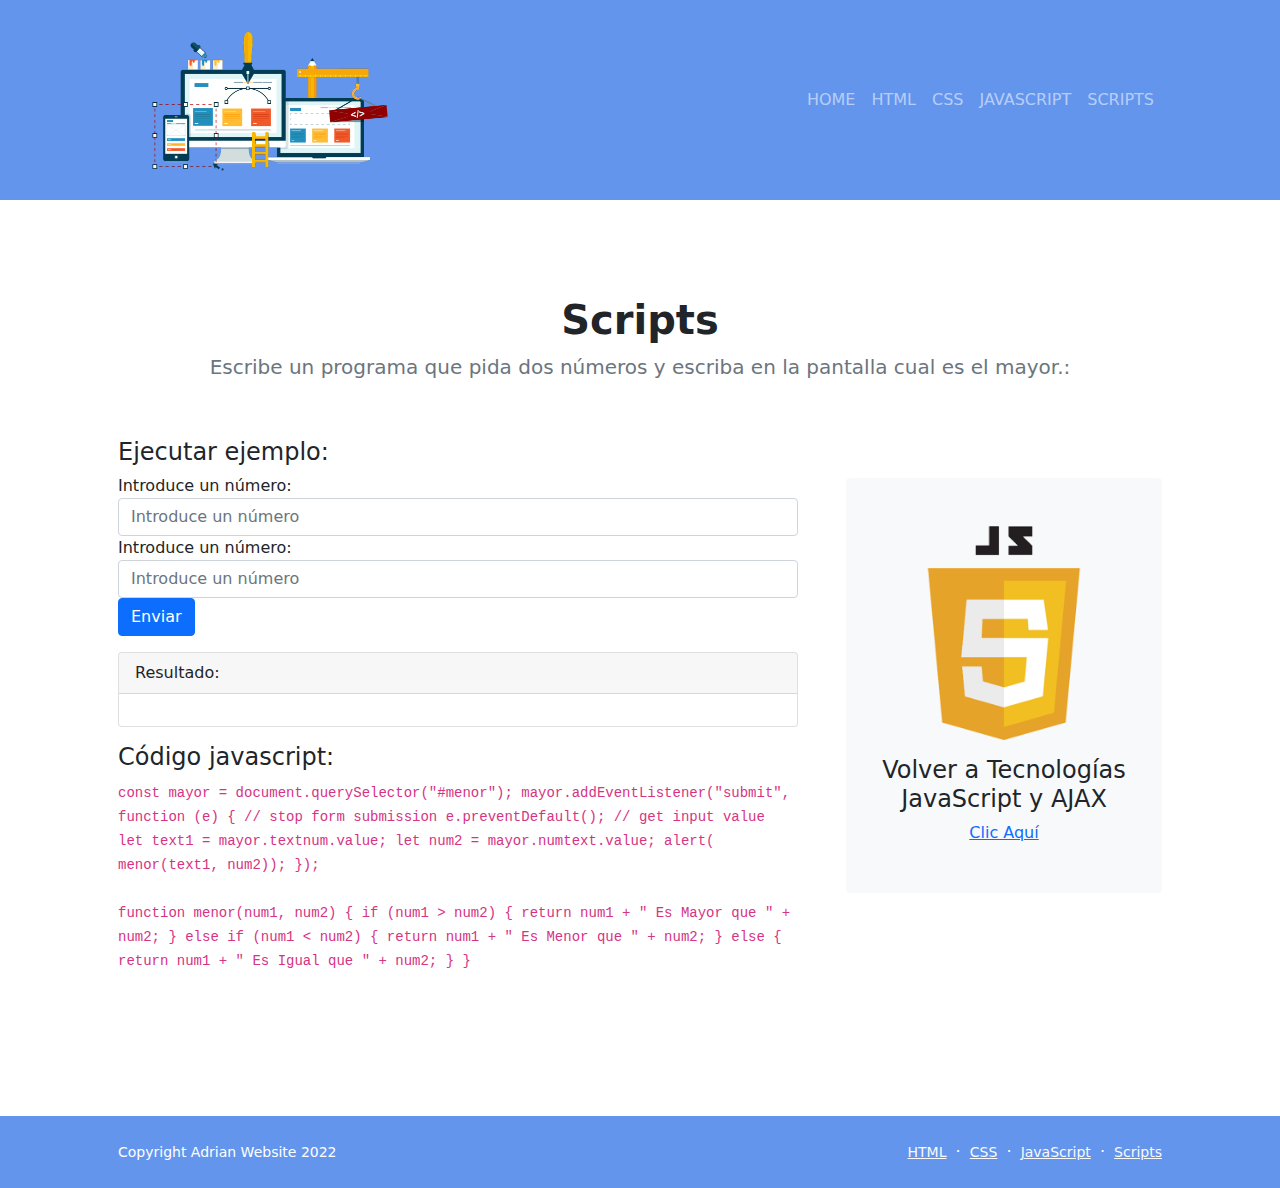
<file: scripts_2.html>
<!DOCTYPE html>
<html lang="en">

<head>
    <meta charset="utf-8" />
    <meta name="viewport" content="width=device-width, initial-scale=1, shrink-to-fit=no" />
    <meta name="description" content="" />
    <meta name="author" content="" />
    <title>Unir blog </title>
    <link rel="icon" type="image/x-icon" href="assets/favicon.ico" />
    <link href="https://cdn.jsdelivr.net/npm/bootstrap-icons@1.5.0/font/bootstrap-icons.css" rel="stylesheet" />
    <link href="css/styles.css" rel="stylesheet" />
</head>

<body class="d-flex flex-column h-100">
    <main class="flex-shrink-0">
        <nav class="navbar navbar-expand-lg navbar-dark bg-dark">
            <div class="container px-5">
                <a class="navbar-brand" href="index.html"><img src="assets/Unir_2021_logo.png"> </a>
                <button class="navbar-toggler" type="button" data-bs-toggle="collapse"
                    data-bs-target="#navbarSupportedContent" aria-controls="navbarSupportedContent"
                    aria-expanded="false" aria-label="Toggle navigation"><span
                        class="navbar-toggler-icon"></span></button>
                <div class="collapse navbar-collapse" id="navbarSupportedContent">
                    <ul class="navbar-nav ms-auto mb-2 mb-lg-0">
                        <li class="nav-item"><a class="nav-link" href="index.html">HOME</a></li>
                        <li class="nav-item"><a class="nav-link" href="html.html">HTML</a></li>
                        <li class="nav-item"><a class="nav-link" href="css.html">CSS</a></li>
                        <li class="nav-item"><a class="nav-link" href="javascript.html">JAVASCRIPT</a></li>
                        <li class="nav-item"><a class="nav-link" href="scripts.html">SCRIPTS</a></li>
                    </ul>
                </div>
            </div>
        </nav>
        <section class="py-5">
            <div class="container px-5 my-5">
                <div class="text-center mb-5">
                    <h1 class="fw-bolder">Scripts</h1>
                    <p class="lead fw-normal text-muted mb-0">Escribe un programa que pida dos números y escriba en la
                        pantalla cual es el
                        mayor.: </p>
                </div>
                <div class="row gx-5">
                    <div class="col-xl-8">
                        <div class="accordion mb-5" id="accordionExample">

                            <main id="content" class="main-content " role="main">
                                <article class="main-page-content" lang="es">
                                    <h4></h4>
                                    <section aria-labelledby="scrptis">
                                        <div class="section-content">
                                            <!-- 2. Escribe un programa que pida dos números y escriba en la pantalla cual es el mayor. -->
                                            <h4>Ejecutar ejemplo: </h4>
                                            <form name="menor" id="menor" method="post">
                                                <div class="form-group">
                                                    <label for="menor">Introduce un número:</label>
                                                    <input type="text1" class="form-control" id="num1" name="num1"
                                                        placeholder="Introduce un número" required>
                                                    <label for="menor">Introduce un número:</label>
                                                    <input type="text2" class="form-control" id="num2" name="num2"
                                                        placeholder="Introduce un número" required>
                                                    <button type="submit" class="btn btn-primary">Enviar</button>
                                            </form>
                                            <p></p>
                                            <div class="card">
                                                <div class="card-header">
                                                    Resultado:
                                                </div>
                                                <div class="card-body">
                                                    <code class="card-text result alert-success" id="card-result"
                                                        name="card-result"></code>
                                                </div>
                                            </div>

                                            <p></p>
                                            <p></p>
                                            <h4>Código javascript: </h4>
                                            <code>
                                                const mayor = document.querySelector("#menor");
                                                mayor.addEventListener("submit", function (e) {
                                                    // stop form submission
                                                    e.preventDefault();
                                                    // get input value
                                                    let text1 =  mayor.textnum.value;
                                                    let num2 =  mayor.numtext.value;
                                                    alert( menor(text1, num2));
                                                });
                                                <br><br>
                                                
                                                function menor(num1, num2) {
                                                    if (num1 > num2) {
                                                        return num1 + " Es Mayor que " + num2;
                                                    } else if (num1 < num2) {
                                                        return num1 + " Es Menor que " + num2;
                                                    } else {
                                                        return num1 + " Es Igual que " + num2;
                                                    }
                                                }
                                                
                                            </code>



                                        </div>
                                    </section>
                                </article>
                            </main>
                        </div>
                    </div>
                    <div class="col-xl-4">
                        <div class="card border-0 bg-light mt-xl-5">
                            <div class="card-body p-4 py-lg-5">
                                <div class="d-flex align-items-center justify-content-center">
                                    <div class="text-center">
                                        <img src="assets/javascript.png">
                                        <!-- Volver. -->
                                        <p></p>
                                        <h4>Volver a Tecnologías JavaScript y AJAX </h4>
                                        <a href="scripts.html">Clic Aquí</a>
                                    </div>
                                </div>
                            </div>
                        </div>
                    </div>
                </div>
            </div>
        </section>
    </main>
    <!-- Footer-->
    <footer class="bg-dark py-4 mt-auto">
        <div class="container px-5">
            <div class="row align-items-center justify-content-between flex-column flex-sm-row">
                <div class="col-auto">
                    <div class="small m-0 text-white">Copyright Adrian Website 2022</div>
                </div>
                <div class="col-auto">
                    <a class="link-light small" href="html.html">HTML</a>
                    <span class="text-white mx-1">&middot;</span>
                    <a class="link-light small" href="css.html">CSS</a>
                    <span class="text-white mx-1">&middot;</span>
                    <a class="link-light small" href="javascript.html">JavaScript</a>
                    <span class="text-white mx-1">&middot;</span>
                    <a class="link-light small" href="scripts.html">Scripts</a>
                </div>
            </div>
        </div>
    </footer>
    <!-- Bootstrap core JS-->
    <!-- Core theme JS-->
    <script src="js/scripts.js"></script>
    <script src="js/script_1_2.js"></script>
    <!-- Bootstrap JavaScript Libraries -->
    <script src="https://cdn.jsdelivr.net/npm/@popperjs/core@2.9.2/dist/umd/popper.min.js"
        integrity="sha384-IQsoLXl5PILFhosVNubq5LC7Qb9DXgDA9i+tQ8Zj3iwWAwPtgFTxbJ8NT4GN1R8p"
        crossorigin="anonymous"></script>
    <script src="https://cdn.jsdelivr.net/npm/bootstrap@5.0.2/dist/js/bootstrap.min.js"
        integrity="sha384-cVKIPhGWiC2Al4u+LWgxfKTRIcfu0JTxR+EQDz/bgldoEyl4H0zUF0QKbrJ0EcQF"
        crossorigin="anonymous"></script>
</body>

</html>
</file>
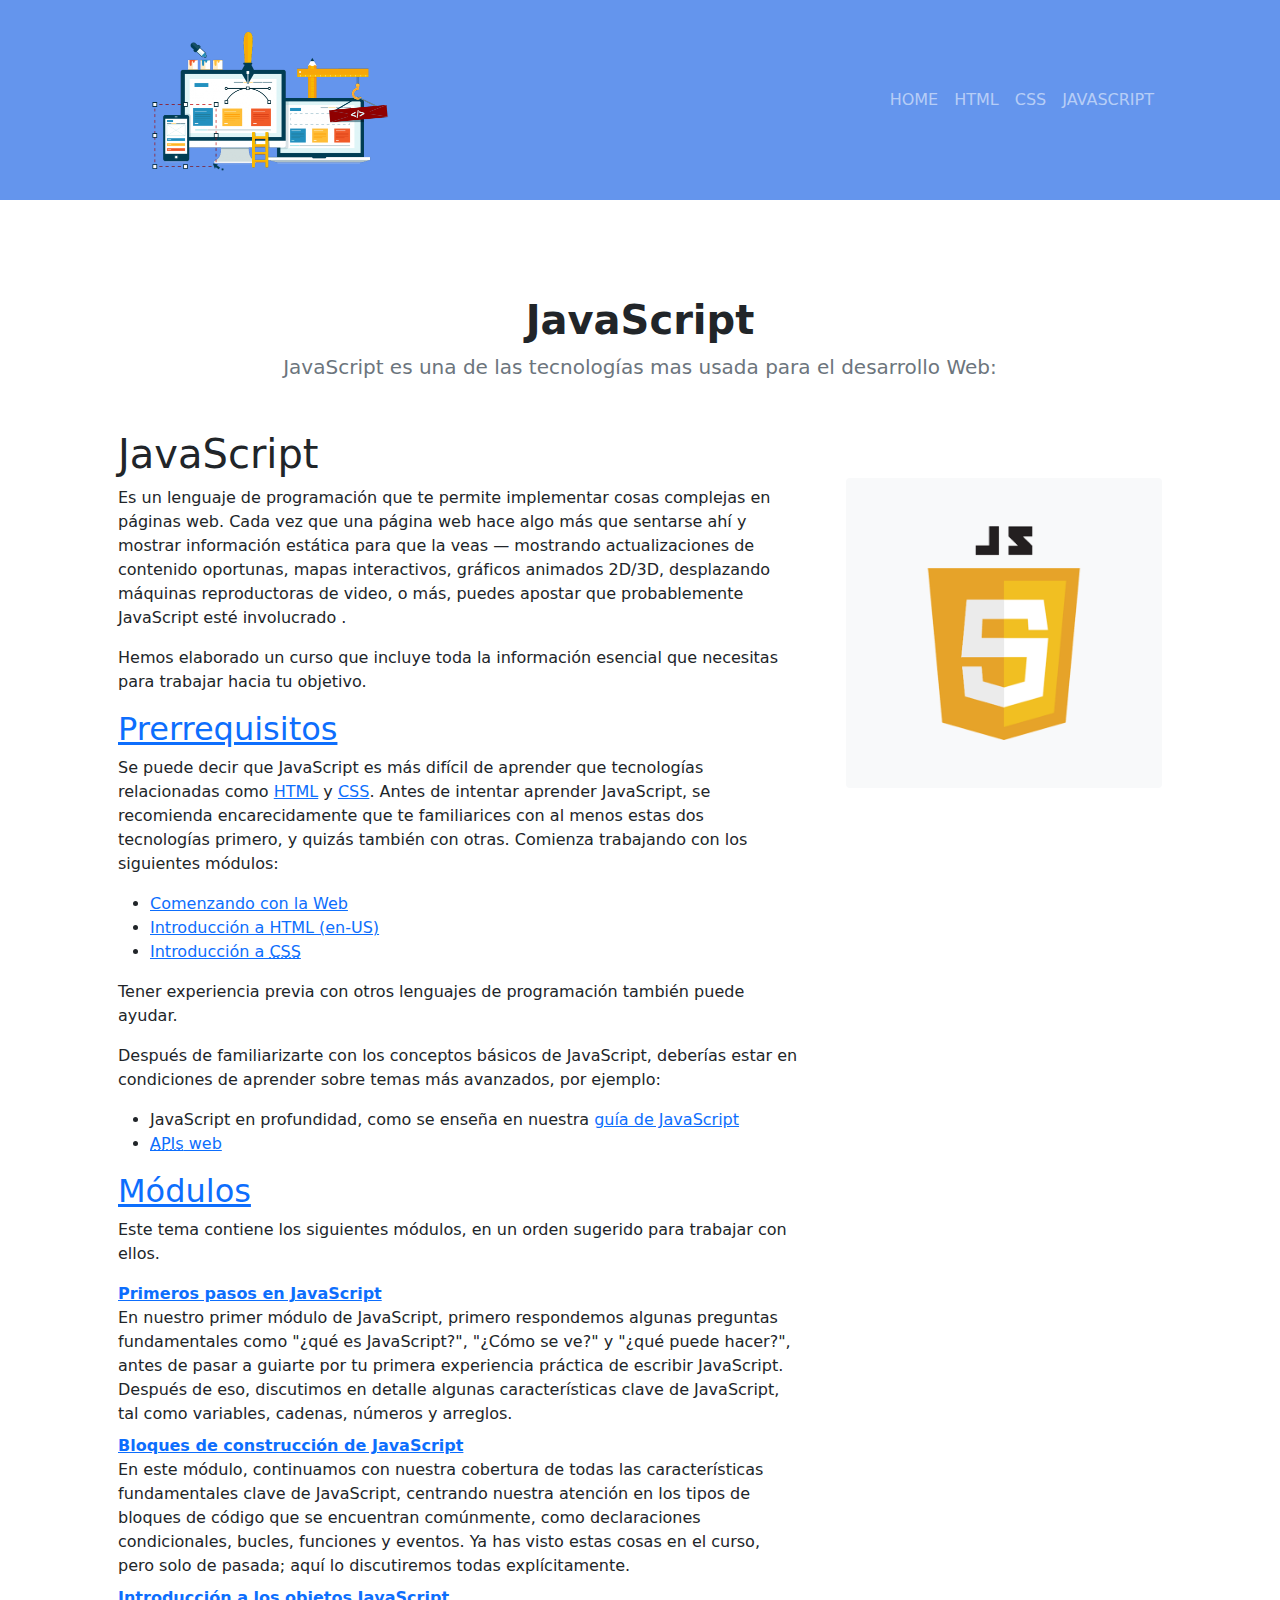
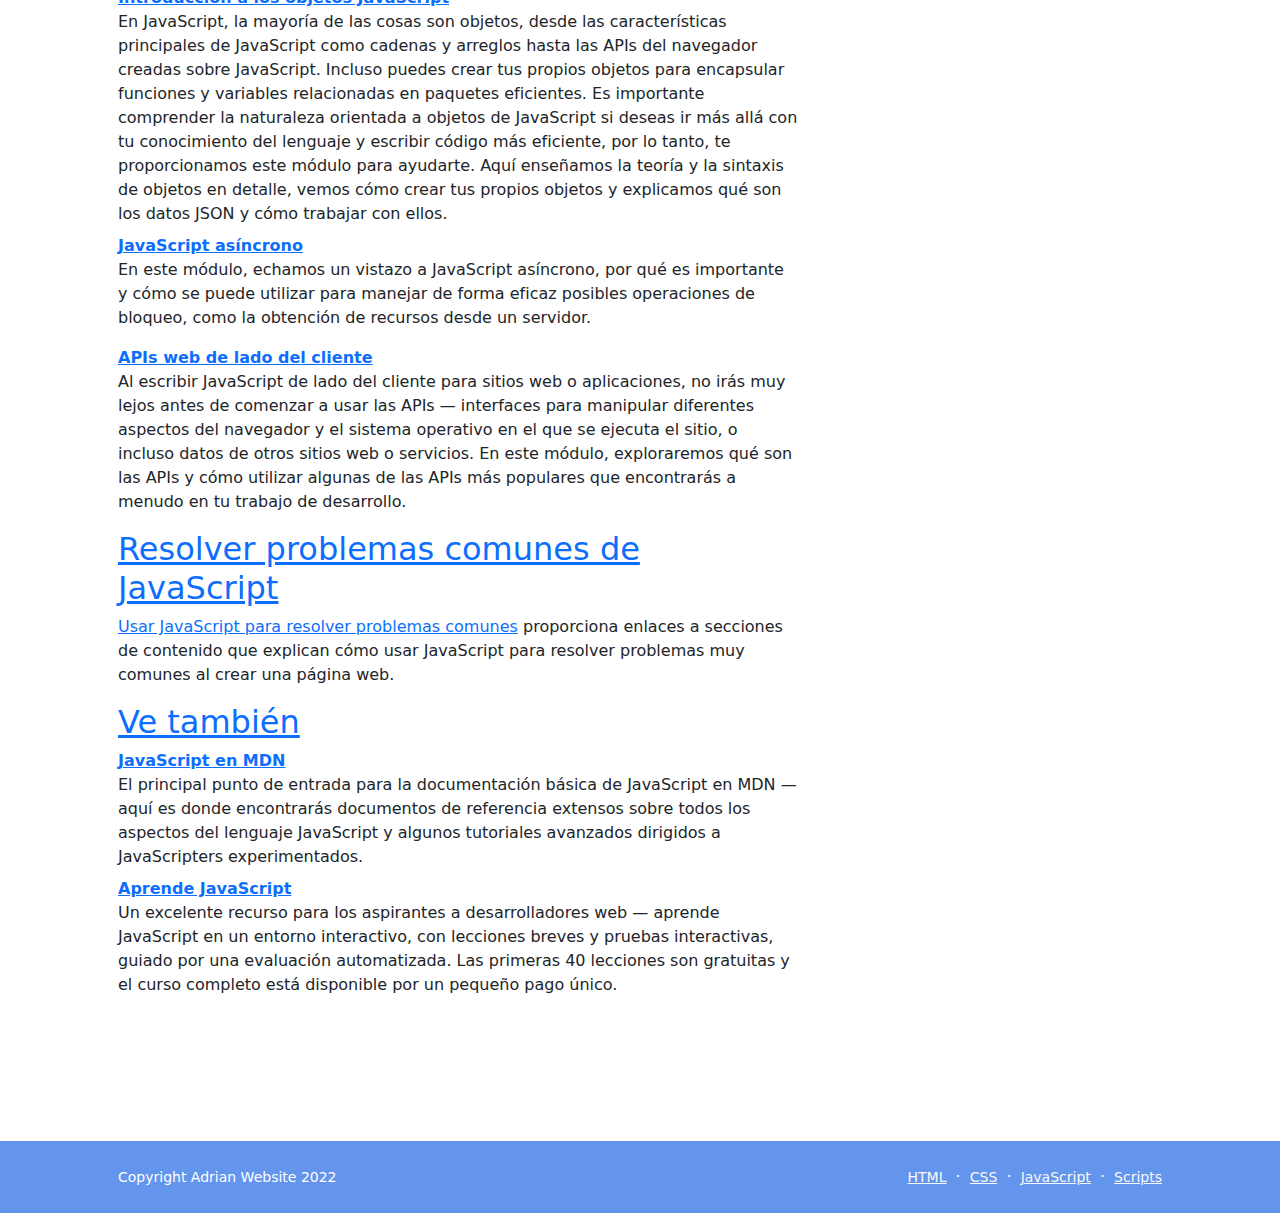
<file: scripts_ajax.html>
<!DOCTYPE html>
<html lang="en">

<head>
    <meta charset="utf-8" />
    <meta name="viewport" content="width=device-width, initial-scale=1, shrink-to-fit=no" />
    <meta name="description" content="" />
    <meta name="author" content="" />
    <title>Unir blog </title>
    <link rel="icon" type="image/x-icon" href="assets/favicon.ico" />
    <link href="https://cdn.jsdelivr.net/npm/bootstrap-icons@1.5.0/font/bootstrap-icons.css" rel="stylesheet" />
    <link href="css/styles.css" rel="stylesheet" />
</head>

<body class="d-flex flex-column h-100">
    <main class="flex-shrink-0">
        <nav class="navbar navbar-expand-lg navbar-dark bg-dark">
            <div class="container px-5">
                <a class="navbar-brand" href="index.html"><img src="assets/Unir_2021_logo.png"> </a>
                <button class="navbar-toggler" type="button" data-bs-toggle="collapse"
                    data-bs-target="#navbarSupportedContent" aria-controls="navbarSupportedContent"
                    aria-expanded="false" aria-label="Toggle navigation"><span
                        class="navbar-toggler-icon"></span></button>
                <div class="collapse navbar-collapse" id="navbarSupportedContent">
                    <ul class="navbar-nav ms-auto mb-2 mb-lg-0">
                        <li class="nav-item"><a class="nav-link" href="index.html">HOME</a></li>
                        <li class="nav-item"><a class="nav-link" href="html.html">HTML</a></li>
                        <li class="nav-item"><a class="nav-link" href="css.html">CSS</a></li>
                        <li class="nav-item"><a class="nav-link" href="javascript.html">JAVASCRIPT</a></li>
                    </ul>
                </div>
            </div>
        </nav>
        <section class="py-5">
            <div class="container px-5 my-5">
                <div class="text-center mb-5">
                    <h1 class="fw-bolder">JavaScript </h1>
                    <p class="lead fw-normal text-muted mb-0">JavaScript es una de las tecnologías mas usada para el desarrollo Web:</p>
                </div>
                <div class="row gx-5">
                    <div class="col-xl-8">
                        <div class="accordion mb-5" id="accordionExample">

                            <main id="content" class="main-content " role="main">
                                <article class="main-page-content" lang="es">
                                    <h1>JavaScript</h1>
                                    <section aria-labelledby="¿quieres_convertirte_en_un_desarrollador_web_front-end">
                                       
                                        <div class="section-content">
                                            <div id="sect1"></div>

                                            <p class="summary">Es un lenguaje de programación que te permite implementar cosas complejas
                                                en páginas web. Cada vez que una página web hace algo más que sentarse
                                                ahí y mostrar información estática para que la veas — mostrando
                                                actualizaciones de contenido oportunas, mapas interactivos, gráficos
                                                animados 2D/3D, desplazando máquinas reproductoras de video, o más,
                                                puedes apostar que probablemente JavaScript esté involucrado .</p>

                                            <div class="callout" id="sect2">

                                                <p>Hemos elaborado un curso que incluye toda la información esencial que
                                                    necesitas para trabajar hacia tu objetivo.</p>
                                         
                                            </div>
                                        </div>
                                    </section>
                                    <section aria-labelledby="prerrequisitos">
                                        <h2 id="prerrequisitos"><a href="#prerrequisitos"
                                                title="Permalink to Prerrequisitos">Prerrequisitos</a></h2>
                                        <div class="section-content">
                                            <p>Se puede decir que JavaScript es más difícil de aprender que tecnologías
                                                relacionadas como <a href="/es/docs/Learn/HTML">HTML</a> y <a
                                                    href="/es/docs/Learn/CSS">CSS</a>. Antes de intentar aprender
                                                JavaScript, se recomienda encarecidamente que te familiarices con al
                                                menos estas dos tecnologías primero, y quizás también con otras.
                                                Comienza trabajando con los siguientes módulos:</p>

                                            <ul>
                                                <li><a href="/es/docs/Learn/Getting_started_with_the_web">Comenzando con
                                                        la Web</a></li>
                                                <li><a href="/en-US/docs/Learn/HTML/Introduction_to_HTML"
                                                        class="only-in-en-us"
                                                        title="Currently only available in English (US)">Introducción
                                                        a&nbsp;HTML (en-US)</a></li>
                                                <li><a href="/en-US/docs/Learn/CSS/First_steps">Introducción a <abbr
                                                            title="Hojas de estilo en cascada">CSS</abbr></a></li>
                                            </ul>

                                            <p>Tener experiencia previa con otros lenguajes de programación también
                                                puede ayudar.</p>

                                            <p>Después de familiarizarte con los conceptos básicos de JavaScript,
                                                deberías estar en condiciones de aprender sobre temas más avanzados, por
                                                ejemplo:</p>

                                            <ul>
                                                <li>JavaScript en profundidad, como se enseña en nuestra <a
                                                        href="/es/docs/Web/JavaScript/Guide">guía de JavaScript</a></li>
                                                <li><a href="/es/docs/Web/API"><abbr
                                                            title="Interfaz de programación de aplicaciones">APIs</abbr>
                                                        web</a></li>
                                            </ul>
                                        </div>
                                    </section>
                                    <section aria-labelledby="módulos">
                                        <h2 id="módulos"><a href="#módulos" title="Permalink to Módulos">Módulos</a>
                                        </h2>
                                        <div class="section-content">
                                            <p>Este tema contiene los siguientes módulos, en un orden sugerido para
                                                trabajar con ellos.</p>

                                            <dl>
                                                <dt id="primeros_pasos_en_javascript"><a
                                                        href="/es/docs/Learn/JavaScript/First_steps">Primeros pasos en
                                                        JavaScript</a></dt>
                                                <dd>En nuestro primer módulo de JavaScript, primero respondemos algunas
                                                    preguntas fundamentales como "¿qué es JavaScript?", "¿Cómo se ve?" y
                                                    "¿qué puede hacer?", antes de pasar a guiarte por tu primera
                                                    experiencia práctica de escribir JavaScript. Después de eso,
                                                    discutimos en detalle algunas características clave de JavaScript,
                                                    tal como variables, cadenas, números y arreglos.</dd>
                                                <dt id="bloques_de_construcción_de_javascript"><a
                                                        href="/es/docs/Learn/JavaScript/Building_blocks">Bloques de
                                                        construcción de JavaScript</a></dt>
                                                <dd>En este módulo, continuamos con nuestra cobertura de todas las
                                                    características fundamentales clave de JavaScript, centrando nuestra
                                                    atención en los tipos de bloques de código que se encuentran
                                                    comúnmente, como declaraciones condicionales, bucles, funciones y
                                                    eventos. Ya has visto estas cosas en el curso, pero solo de pasada;
                                                    aquí lo discutiremos todas explícitamente.</dd>
                                                <dt id="introducción_a_los_objetos_javascript"><a
                                                        href="/es/docs/Learn/JavaScript/Objects">Introducción a los
                                                        objetos JavaScript</a></dt>
                                                <dd>En JavaScript, la mayoría de las cosas son objetos, desde las
                                                    características principales de JavaScript como cadenas y arreglos
                                                    hasta las APIs del navegador creadas sobre JavaScript. Incluso
                                                    puedes crear tus propios objetos para encapsular funciones y
                                                    variables relacionadas en paquetes eficientes. Es importante
                                                    comprender la naturaleza orientada a objetos de JavaScript si deseas
                                                    ir más allá con tu conocimiento del lenguaje y escribir código más
                                                    eficiente, por lo tanto, te proporcionamos este módulo para
                                                    ayudarte. Aquí enseñamos la teoría y la sintaxis de objetos en
                                                    detalle, vemos cómo crear tus propios objetos y explicamos qué son
                                                    los datos JSON y cómo trabajar con ellos.</dd>
                                                <dt id="javascript_asíncrono"><a
                                                        href="/es/docs/Learn/JavaScript/Asynchronous">JavaScript
                                                        asíncrono</a></dt>
                                                <dd>
                                                    <p>En este módulo, echamos un vistazo a JavaScript asíncrono, por
                                                        qué es importante y cómo se puede utilizar para manejar de forma
                                                        eficaz posibles operaciones de bloqueo, como la obtención de
                                                        recursos desde un servidor.</p>
                                                </dd>
                                                <dt id="apis_web_de_lado_del_cliente"><a
                                                        href="/es/docs/Learn/JavaScript/Client-side_web_APIs">APIs web
                                                        de lado del cliente</a></dt>
                                                <dd>Al escribir JavaScript de lado del cliente para sitios web o
                                                    aplicaciones, no irás muy lejos antes de comenzar a usar las APIs —
                                                    interfaces para manipular diferentes aspectos del navegador y el
                                                    sistema operativo en el que se ejecuta el sitio, o incluso datos de
                                                    otros sitios web o servicios. En este módulo, exploraremos qué son
                                                    las APIs y cómo utilizar algunas de las APIs más populares que
                                                    encontrarás a menudo en tu trabajo de desarrollo.&nbsp;</dd>
                                            </dl>
                                        </div>
                                    </section>
                                    <section aria-labelledby="resolver_problemas_comunes_de_javascript">
                                        <h2 id="resolver_problemas_comunes_de_javascript"><a
                                                href="#resolver_problemas_comunes_de_javascript"
                                                title="Permalink to Resolver problemas comunes de JavaScript">Resolver
                                                problemas comunes de JavaScript</a></h2>
                                        <div class="section-content">
                                            <p><a href="/es/docs/Learn/JavaScript/Howto">Usar JavaScript para resolver
                                                    problemas comunes</a> proporciona enlaces a secciones de contenido
                                                que explican cómo usar JavaScript para resolver problemas muy comunes al
                                                crear una página web.</p>
                                        </div>
                                    </section>
                                    <section aria-labelledby="ve_también">
                                        <h2 id="ve_también"><a href="#ve_también" title="Permalink to Ve también">Ve
                                                también</a></h2>
                                        <div class="section-content">
                                            <dl>
                                                <dt id="javascript_en_mdn"><a href="/es/docs/Web/JavaScript">JavaScript
                                                        en MDN</a></dt>
                                                <dd>El principal punto de entrada para la documentación básica de
                                                    JavaScript en MDN — aquí es donde encontrarás documentos de
                                                    referencia extensos sobre todos los aspectos del lenguaje JavaScript
                                                    y algunos tutoriales avanzados dirigidos a JavaScripters
                                                    experimentados.</dd>
                                                <dt id="aprende_javascript"><a href="https://learnjavascript.online/"
                                                        class="external" rel=" noopener">Aprende JavaScript</a></dt>
                                                <dd>Un excelente recurso para los aspirantes a desarrolladores web —
                                                    aprende JavaScript en un entorno interactivo, con lecciones breves y
                                                    pruebas interactivas, guiado por una evaluación automatizada. Las
                                                    primeras 40 lecciones son gratuitas y el curso completo está
                                                    disponible por un pequeño pago único.</dd>
                                            </dl>
                                        </div>
                                    </section>
                             
                                </article>
                            </main>


                        </div>
                    </div>
                    <div class="col-xl-4">
                        <div class="card border-0 bg-light mt-xl-5">
                            <div class="card-body p-4 py-lg-5">
                                <div class="d-flex align-items-center justify-content-center">
                                    <div class="text-center">
                                        <img src="assets/javascript.png">
                                    </div>
                                </div>
                            </div>
                        </div>
                    </div>
                </div>
            </div>
        </section>
    </main>
    <!-- Footer-->
    <footer class="bg-dark py-4 mt-auto">
        <div class="container px-5">
            <div class="row align-items-center justify-content-between flex-column flex-sm-row">
                <div class="col-auto">
                    <div class="small m-0 text-white">Copyright Adrian Website 2022</div>
                </div>
                <div class="col-auto">
                    <a class="link-light small" href="html.html">HTML</a>
                    <span class="text-white mx-1">&middot;</span>
                    <a class="link-light small" href="css.html">CSS</a>
                    <span class="text-white mx-1">&middot;</span>
                    <a class="link-light small" href="javascript.html">JavaScript</a>
                    <span class="text-white mx-1">&middot;</span>
                    <a class="link-light small" href="scripts.html">Scripts</a>
                </div>
            </div>
        </div>
    </footer>
    <!-- Bootstrap core JS-->
    <script src="https://cdn.jsdelivr.net/npm/bootstrap@5.1.3/dist/js/bootstrap.bundle.min.js"></script>
    <!-- Core theme JS-->
    <script src="js/scripts.js"></script>
</body>

</html>
</file>
